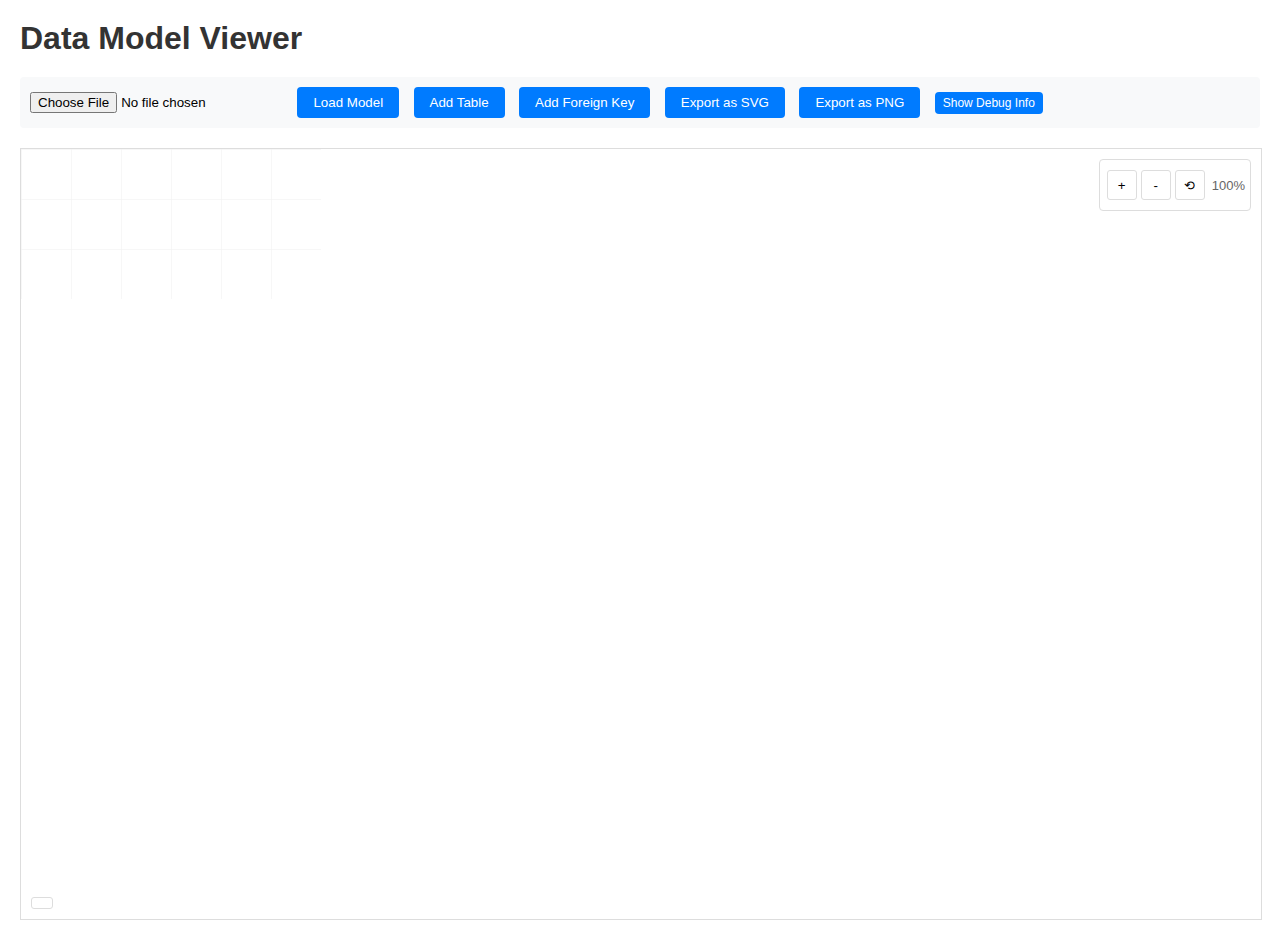
<file: index.html>
<!DOCTYPE html>
<html lang="en">
<head>
    <meta charset="UTF-8">
    <meta name="viewport" content="width=device-width, initial-scale=1.0">
    <title>Data Model Viewer</title>
    <link rel="stylesheet" href="css/styles.css">
</head>
<body>
    <div class="container">
        <h1>Data Model Viewer</h1>
        
        <div class="controls">
            <input type="file" id="file-input" accept=".nmodel">
            <button onclick="loadFile()">Load Model</button>
            <button onclick="showAddTableDialog()">Add Table</button>
            <button onclick="startAddForeignKey()">Add Foreign Key</button>
            <button onclick="exportSVG()">Export as SVG</button>
            <button onclick="exportPNG()">Export as PNG</button>
            <button id="show-debug" onclick="toggleDebug()">Show Debug Info</button>
        </div>
        
        <div id="diagram-container">
            <div class="zoom-controls">
                <button onclick="zoom(1.2)">+</button>
                <button onclick="zoom(0.8)">-</button>
                <button onclick="resetZoom()">⟲</button>
                <span id="zoom-level">100%</span>
            </div>
            <div class="page-info" id="page-info"></div>
            <svg id="diagram" xmlns="http://www.w3.org/2000/svg">
                <defs>
                    <marker id="arrowhead" markerWidth="10" markerHeight="10" 
                            refX="9" refY="3" orient="auto">
                        <polygon points="0 0, 10 3, 0 6" fill="#666" />
                    </marker>
                    <marker id="arrowhead-start" markerWidth="10" markerHeight="10" 
                            refX="1" refY="3" orient="auto">
                        <polygon points="10 0, 0 3, 10 6" fill="#666" />
                    </marker>
                    <pattern id="grid" width="50" height="50" patternUnits="userSpaceOnUse">
                        <path d="M 50 0 L 0 0 0 50" fill="none" stroke="#f0f0f0" stroke-width="1"/>
                    </pattern>
                </defs>
                <rect width="100%" height="100%" fill="url(#grid)" />
                <g id="zoom-group" transform="scale(1)">
                    <g id="relationships"></g>
                    <g id="tables"></g>
                </g>
            </svg>
        </div>
        
        <div id="debug-info" class="debug-info"></div>
        
        <div id="info-panel">
            <h3>Table Information</h3>
            <div id="info-content"></div>
        </div>
    </div>
    
    <!-- Add Table Modal -->
    <div id="addTableModal" class="modal">
        <div class="modal-content">
            <span class="close" onclick="closeAddTableDialog()">&times;</span>
            <h2>Add New Table</h2>
            
            <div class="form-group">
                <label for="tableName">Table Name:</label>
                <input type="text" id="tableName" placeholder="Enter table name (e.g., users)">
            </div>
            
            <div class="form-group">
                <label>Fields:</label>
                <div id="fieldsList" class="field-list">
                    <!-- Fields will be added here dynamically -->
                </div>
                <button class="add-field-btn" onclick="addFieldRow()">+ Add Field</button>
            </div>
            
            <div class="modal-buttons">
                <button class="btn-secondary" onclick="closeAddTableDialog()">Cancel</button>
                <button class="btn-primary" onclick="createTable()">Create Table</button>
            </div>
        </div>
    </div>
    
    <!-- Foreign Key Modal -->
    <div id="addForeignKeyModal" class="modal">
        <div class="modal-content">
            <span class="close" onclick="closeForeignKeyDialog(); cancelForeignKeyCreation();">&times;</span>
            <h2>Create Foreign Key</h2>
            
            <div class="form-group">
                <label>From:</label>
                <p id="fk-from-info" style="margin: 5px 0; font-weight: bold;"></p>
            </div>
            
            <div class="form-group">
                <label>To:</label>
                <p id="fk-to-info" style="margin: 5px 0; font-weight: bold;"></p>
            </div>
            
            <div class="form-group">
                <label for="fkName">Foreign Key Name:</label>
                <input type="text" id="fkName" placeholder="fk_table1_table2">
            </div>
            
            <div class="modal-buttons">
                <button class="btn-secondary" onclick="closeForeignKeyDialog(); cancelForeignKeyCreation();">Cancel</button>
                <button class="btn-primary" onclick="createForeignKey()">Create Foreign Key</button>
            </div>
        </div>
    </div>
    
    <!-- Foreign Key Status -->
    <div id="fk-status">Click on a field to start, then drag to another field</div>

    <!-- Load JavaScript files in order -->
    <script src="js/main.js"></script>
    <script src="js/utils.js"></script>
    <script src="js/data-model.js"></script>
    <script src="js/render-tables.js"></script>
    <script src="js/render-relationships.js"></script>
    <script src="js/interactions.js"></script>
    <script src="js/foreign-keys.js"></script>
    <script src="js/modals.js"></script>
    <script src="js/export.js"></script>
</body>
</html>
</file>
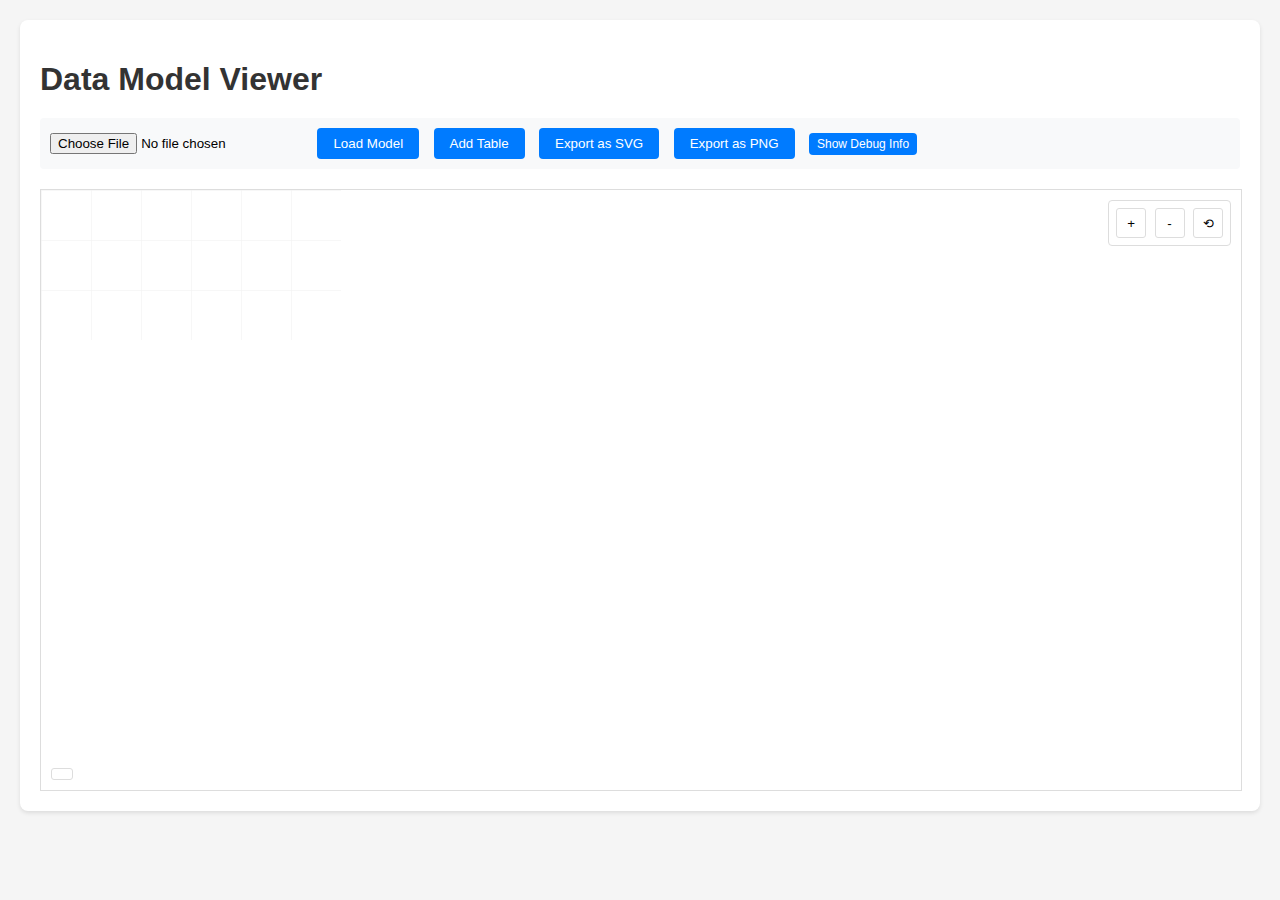
<file: nmodel_viewer.html>
<!DOCTYPE html>
<html lang="en">
<head>
    <meta charset="UTF-8">
    <meta name="viewport" content="width=device-width, initial-scale=1.0">
    <title>Data Model Viewer</title>
    <style>
        body {
            font-family: Arial, sans-serif;
            margin: 0;
            padding: 20px;
            background-color: #f5f5f5;
        }
        .container {
            max-width: 100%;
            margin: 0 auto;
            background: white;
            padding: 20px;
            border-radius: 8px;
            box-shadow: 0 2px 4px rgba(0,0,0,0.1);
        }
        h1 {
            color: #333;
            margin-bottom: 20px;
        }
        .controls {
            margin-bottom: 20px;
            padding: 10px;
            background: #f8f9fa;
            border-radius: 4px;
        }
        .controls button {
            margin-right: 10px;
            padding: 8px 16px;
            background: #007bff;
            color: white;
            border: none;
            border-radius: 4px;
            cursor: pointer;
        }
        .controls button:hover {
            background: #0056b3;
        }
        #file-input {
            margin-right: 10px;
        }
        #diagram-container {
            width: 100%;
            height: 600px;
            border: 1px solid #ddd;
            overflow: auto;
            position: relative;
            background: white;
        }
        svg {
            background: white;
        }
        .table-node {
            cursor: move;
            filter: drop-shadow(2px 2px 4px rgba(0,0,0,0.2));
        }
        .table-node:hover {
            filter: drop-shadow(3px 3px 6px rgba(0,0,0,0.3));
        }
        .resize-handle {
            fill: transparent;
            stroke: none;
            cursor: pointer;
        }
        .resize-handle:hover {
            fill: rgba(0, 123, 255, 0.1);
        }
        .resize-n { cursor: n-resize; }
        .resize-e { cursor: e-resize; }
        .resize-s { cursor: s-resize; }
        .resize-w { cursor: w-resize; }
        .resize-ne { cursor: ne-resize; }
        .resize-se { cursor: se-resize; }
        .resize-sw { cursor: sw-resize; }
        .resize-nw { cursor: nw-resize; }
        .table-header {
            font-weight: bold;
            font-size: 14px;
        }
        .table-field {
            font-size: 12px;
        }
        .relationship-line {
            fill: none;
            stroke: #666;
            stroke-width: 2;
            marker-end: url(#arrowhead);
        }
        .relationship-group:hover .relationship-line {
            stroke: #333;
            stroke-width: 3;
        }
        .relationship-label {
            font-size: 11px;
            fill: #666;
        }
        #info-panel {
            margin-top: 20px;
            padding: 15px;
            background: #f8f9fa;
            border-radius: 4px;
            display: none;
        }
        .zoom-controls {
            position: absolute;
            top: 10px;
            right: 10px;
            background: white;
            border: 1px solid #ddd;
            border-radius: 4px;
            padding: 5px;
            z-index: 10;
        }
        .zoom-controls button {
            width: 30px;
            height: 30px;
            margin: 2px;
            border: 1px solid #ddd;
            background: white;
            cursor: pointer;
            border-radius: 3px;
        }
        .zoom-controls button:hover {
            background: #f0f0f0;
        }
        .page-info {
            position: absolute;
            bottom: 10px;
            left: 10px;
            background: rgba(255,255,255,0.9);
            padding: 5px 10px;
            border: 1px solid #ddd;
            border-radius: 3px;
            font-size: 12px;
            color: #666;
        }
        .debug-info {
            margin-top: 10px;
            padding: 10px;
            background: #f0f0f0;
            border-radius: 4px;
            font-family: monospace;
            font-size: 12px;
            display: none;
        }
        #show-debug {
            font-size: 12px;
            padding: 4px 8px;
        }
        
        /* Modal styles */
        .modal {
            display: none;
            position: fixed;
            z-index: 1000;
            left: 0;
            top: 0;
            width: 100%;
            height: 100%;
            background-color: rgba(0,0,0,0.4);
        }
        .modal-content {
            background-color: #fefefe;
            margin: 5% auto;
            padding: 20px;
            border: 1px solid #888;
            width: 600px;
            max-width: 90%;
            border-radius: 8px;
            max-height: 80vh;
            overflow-y: auto;
        }
        .close {
            color: #aaa;
            float: right;
            font-size: 28px;
            font-weight: bold;
            cursor: pointer;
        }
        .close:hover,
        .close:focus {
            color: black;
        }
        .form-group {
            margin-bottom: 15px;
        }
        .form-group label {
            display: block;
            margin-bottom: 5px;
            font-weight: bold;
        }
        .form-group input,
        .form-group select {
            width: 100%;
            padding: 8px;
            border: 1px solid #ddd;
            border-radius: 4px;
            box-sizing: border-box;
        }
        .field-list {
            border: 1px solid #ddd;
            border-radius: 4px;
            padding: 10px;
            margin-bottom: 10px;
            max-height: 300px;
            overflow-y: auto;
        }
        .field-item {
            display: flex;
            gap: 10px;
            margin-bottom: 10px;
            padding: 10px;
            background: #f8f9fa;
            border-radius: 4px;
            align-items: center;
        }
        .field-item input,
        .field-item select {
            flex: 1;
            padding: 5px;
            border: 1px solid #ddd;
            border-radius: 3px;
        }
        .field-item button {
            padding: 5px 10px;
            background: #dc3545;
            color: white;
            border: none;
            border-radius: 3px;
            cursor: pointer;
        }
        .field-item button:hover {
            background: #c82333;
        }
        .add-field-btn {
            width: 100%;
            padding: 10px;
            background: #28a745;
            color: white;
            border: none;
            border-radius: 4px;
            cursor: pointer;
            margin-bottom: 15px;
        }
        .add-field-btn:hover {
            background: #218838;
        }
        .modal-buttons {
            display: flex;
            gap: 10px;
            justify-content: flex-end;
            margin-top: 20px;
        }
        .modal-buttons button {
            padding: 10px 20px;
            border: none;
            border-radius: 4px;
            cursor: pointer;
        }
        .modal-buttons .btn-primary {
            background: #007bff;
            color: white;
        }
        .modal-buttons .btn-primary:hover {
            background: #0056b3;
        }
        .modal-buttons .btn-secondary {
            background: #6c757d;
            color: white;
        }
        .modal-buttons .btn-secondary:hover {
            background: #545b62;
        }
    </style>
</head>
<body>
    <div class="container">
        <h1>Data Model Viewer</h1>
        
        <div class="controls">
            <input type="file" id="file-input" accept=".nmodel">
            <button onclick="loadFile()">Load Model</button>
            <button onclick="showAddTableDialog()">Add Table</button>
            <button onclick="exportSVG()">Export as SVG</button>
            <button onclick="exportPNG()">Export as PNG</button>
            <button id="show-debug" onclick="toggleDebug()">Show Debug Info</button>
        </div>
        
        <div id="diagram-container">
            <div class="zoom-controls">
                <button onclick="zoom(1.2)">+</button>
                <button onclick="zoom(0.8)">-</button>
                <button onclick="resetZoom()">⟲</button>
            </div>
            <div class="page-info" id="page-info"></div>
            <svg id="diagram" xmlns="http://www.w3.org/2000/svg">
                <defs>
                    <marker id="arrowhead" markerWidth="10" markerHeight="10" 
                            refX="9" refY="3" orient="auto">
                        <polygon points="0 0, 10 3, 0 6" fill="#666" />
                    </marker>
                    <marker id="arrowhead-start" markerWidth="10" markerHeight="10" 
                            refX="1" refY="3" orient="auto">
                        <polygon points="10 0, 0 3, 10 6" fill="#666" />
                    </marker>
                    <pattern id="grid" width="50" height="50" patternUnits="userSpaceOnUse">
                        <path d="M 50 0 L 0 0 0 50" fill="none" stroke="#f0f0f0" stroke-width="1"/>
                    </pattern>
                </defs>
                <rect width="100%" height="100%" fill="url(#grid)" />
                <g id="zoom-group" transform="scale(1)">
                    <g id="relationships"></g>
                    <g id="tables"></g>
                </g>
            </svg>
        </div>
        
        <div id="debug-info" class="debug-info"></div>
        
        <div id="info-panel">
            <h3>Table Information</h3>
            <div id="info-content"></div>
        </div>
    </div>
    
    <!-- Add Table Modal -->
    <div id="addTableModal" class="modal">
        <div class="modal-content">
            <span class="close" onclick="closeAddTableDialog()">&times;</span>
            <h2>Add New Table</h2>
            
            <div class="form-group">
                <label for="tableName">Table Name:</label>
                <input type="text" id="tableName" placeholder="Enter table name (e.g., users)">
            </div>
            
            <div class="form-group">
                <label>Fields:</label>
                <div id="fieldsList" class="field-list">
                    <!-- Fields will be added here dynamically -->
                </div>
                <button class="add-field-btn" onclick="addFieldRow()">+ Add Field</button>
            </div>
            
            <div class="modal-buttons">
                <button class="btn-secondary" onclick="closeAddTableDialog()">Cancel</button>
                <button class="btn-primary" onclick="createTable()">Create Table</button>
            </div>
        </div>
    </div>

    <script>
        let modelData = null;
        let currentZoom = 1;
        let draggedElement = null;
        let dragOffset = { x: 0, y: 0 };
        let resizingElement = null;
        let resizeHandle = null;
        let resizeStartPos = { x: 0, y: 0 };
        let resizeStartSize = { width: 0, height: 0 };
        let diagramInfo = {};
        let tablesMap = {}; // Map of table UUID to table schema
        let displayObjectsMap = {}; // Map of display UUID to display info
        let layoutInfo = {}; // Map of UUID to layout position info
        let relationshipsMap = {}; // Map of relationship UUID to relationship data
        let tableRelationships = {}; // Map of table UUID to connected relationship UUIDs

        function loadFile() {
            const fileInput = document.getElementById('file-input');
            const file = fileInput.files[0];
            
            if (!file) {
                alert('Please select a file');
                return;
            }
            
            const reader = new FileReader();
            reader.onload = function(e) {
                try {
                    modelData = JSON.parse(e.target.result);
                    parseAndRenderDiagram();
                } catch (error) {
                    alert('Error parsing file: ' + error.message);
                    console.error(error);
                }
            };
            reader.readAsText(file);
        }

        function parseAndRenderDiagram() {
            if (!modelData || !modelData.ObjectJsons) return;
            
            // Clear previous data
            tablesMap = {};
            displayObjectsMap = {};
            diagramInfo = {};
            layoutInfo = {};
            relationshipsMap = {};
            tableRelationships = {};
            
            // Find the MVDiagram object
            let mvDiagramUUID = null;
            let mvDiagramData = null;
            
            for (const [uuid, objects] of Object.entries(modelData.ObjectJsons)) {
                if (Array.isArray(objects)) {
                    const metaObj = objects.find(obj => obj._META_ && obj.ObjectTypeID === 'MVDiagram');
                    if (metaObj) {
                        mvDiagramUUID = uuid;
                        mvDiagramData = objects;
                        break;
                    }
                }
            }
            
            if (!mvDiagramUUID) {
                alert('No MVDiagram found in the file');
                return;
            }
            
            // Extract diagram info (pages, layout, etc.)
            for (const obj of mvDiagramData) {
                if (obj.PaperSize) {
                    diagramInfo.paperSize = obj.PaperSize;
                }
                if (obj.PagesSize) {
                    diagramInfo.pagesSize = obj.PagesSize;
                }
            }
            
            // Get list of child objects to display
            const childObjectUUIDs = mvDiagramData.find(obj => obj._META_)?.ChildObjectUUIDs || [];
            console.log('MVDiagram UUID:', mvDiagramUUID);
            console.log('Child UUIDs count:', childObjectUUIDs.length);
            
            // Parse all objects first to build our maps
            for (const [uuid, objects] of Object.entries(modelData.ObjectJsons)) {
                if (Array.isArray(objects)) {
                    const metaObj = objects.find(obj => obj._META_);
                    if (!metaObj) continue;
                    
                    // Check if it's a table schema
                    if (metaObj.ObjectTypeID === 'TableNormal_PGSQL') {
                        const tableData = objects.find(obj => obj.TableCommon);
                        if (tableData) {
                            tablesMap[uuid] = {
                                name: metaObj.ObjectName,
                                fields: tableData.TableCommon.Fields || [],
                                foreignKeys: tableData.TableCommon.ForeignKeys || []
                            };
                        }
                    }
                    
                    // Check if it's a display object for a table
                    if (metaObj.ObjectTypeID === 'MVDiagramModelObject_Table') {
                        const refObj = objects.find(obj => obj.RefUUID);
                        if (refObj) {
                            displayObjectsMap[uuid] = {
                                name: metaObj.ObjectName,
                                refUUID: refObj.RefUUID,
                                uuid: uuid
                            };
                            console.log(`Found display object: ${metaObj.ObjectName} (${uuid}) -> ${refObj.RefUUID}`);
                        }
                    }
                }
            }
            
            // Extract layout information from MVDiagram
            
            // Debug: Let's see what's actually in mvDiagramData
            console.log('mvDiagramData structure:', mvDiagramData);
            
            // The layout info should be in one of the objects
            // Let's check each object more carefully
            for (let i = 0; i < mvDiagramData.length; i++) {
                const obj = mvDiagramData[i];
                if (obj && typeof obj === 'object') {
                    console.log(`mvDiagramData[${i}] keys:`, Object.keys(obj));
                    
                    // Check if this object has a property that's an array
                    for (const [key, value] of Object.entries(obj)) {
                        if (Array.isArray(value) && value.length > 0) {
                            console.log(`  Found array property '${key}' with ${value.length} items`);
                            // Check first item to see if it has layout properties
                            if (value[0] && typeof value[0] === 'object') {
                                console.log(`    First item keys:`, Object.keys(value[0]));
                                if (value[0].RefUUID && value[0].Rect) {
                                    console.log(`    This looks like layout data!`);
                                    // Extract layout info
                                    value.forEach(item => {
                                        if (item.RefUUID && item.Rect) {
                                            layoutInfo[item.RefUUID] = {
                                                name: item.Name,
                                                rect: item.Rect
                                            };
                                        }
                                    });
                                    break;
                                }
                            }
                        }
                    }
                }
            }
            
            console.log('Layout info extracted:', Object.keys(layoutInfo).length, 'items');
            
            // Set up the SVG dimensions
            setupSVGDimensions();
            
            // Render the diagram
            renderDiagram(childObjectUUIDs, layoutInfo);
            
            // Update debug info
            updateDebugInfo();
        }

        function setupSVGDimensions() {
            const svg = document.getElementById('diagram');
            
            if (diagramInfo.paperSize && diagramInfo.pagesSize) {
                const totalWidth = diagramInfo.paperSize.Width * diagramInfo.pagesSize.Width;
                const totalHeight = diagramInfo.paperSize.Height * diagramInfo.pagesSize.Height;
                
                svg.setAttribute('width', totalWidth);
                svg.setAttribute('height', totalHeight);
                svg.setAttribute('viewBox', `0 0 ${totalWidth} ${totalHeight}`);
                
                // Update page info
                const pageInfo = document.getElementById('page-info');
                pageInfo.textContent = `Canvas: ${totalWidth} × ${totalHeight} (${diagramInfo.pagesSize.Width} × ${diagramInfo.pagesSize.Height} pages)`;
            } else {
                // Default size
                svg.setAttribute('width', '2000');
                svg.setAttribute('height', '2000');
                svg.setAttribute('viewBox', '0 0 2000 2000');
            }
        }

        function renderDiagram(childObjectUUIDs, layoutInfo) {
            const tablesGroup = document.getElementById('tables');
            const relationshipsGroup = document.getElementById('relationships');
            
            // Clear existing content
            tablesGroup.innerHTML = '';
            relationshipsGroup.innerHTML = '';
            
            console.log('Child Object UUIDs:', childObjectUUIDs.length);
            console.log('Layout Info:', Object.keys(layoutInfo).length);
            console.log('Display Objects Map:', displayObjectsMap);
            
            let tablesRendered = 0;
            
            // First render tables
            childObjectUUIDs.forEach(uuid => {
                const displayObj = displayObjectsMap[uuid];
                console.log(`Checking UUID ${uuid}:`, displayObj);
                
                if (displayObj && !displayObj.name.startsWith('fk_')) {
                    // This is a table display object
                    const tableSchema = tablesMap[displayObj.refUUID];
                    const layout = layoutInfo[uuid];
                    
                    console.log(`  Table Schema:`, tableSchema?.name);
                    console.log(`  Layout:`, layout);
                    
                    if (tableSchema && layout) {
                        renderTable(uuid, tableSchema, layout.rect);
                        tablesRendered++;
                    }
                }
            });
            
            console.log(`Total tables rendered: ${tablesRendered}`);
            
            // Then render foreign key relationships
            childObjectUUIDs.forEach(uuid => {
                const layout = layoutInfo[uuid];
                if (layout && layout.name && layout.name.startsWith('fk_')) {
                    // This is a foreign key relationship
                    // Find the actual relationship data
                    const relationData = findRelationshipData(uuid);
                    if (relationData) {
                        // Store relationship data
                        relationshipsMap[uuid] = {
                            uuid: uuid,
                            name: layout.name,
                            data: relationData,
                            layout: layout
                        };
                        
                        // Track which tables this relationship connects
                        if (relationData.connectInfos) {
                            relationData.connectInfos.forEach(conn => {
                                if (!tableRelationships[conn.RefUUID]) {
                                    tableRelationships[conn.RefUUID] = [];
                                }
                                tableRelationships[conn.RefUUID].push(uuid);
                            });
                        }
                        
                        renderRelationship(uuid, layout.name, relationData);
                    }
                }
            });
        }

        function renderTable(uuid, table, position) {
            const g = document.createElementNS('http://www.w3.org/2000/svg', 'g');
            g.setAttribute('class', 'table-node');
            g.setAttribute('data-uuid', uuid);
            g.setAttribute('transform', `translate(${position.X}, ${position.Y})`);
            
            // Table background
            const rect = document.createElementNS('http://www.w3.org/2000/svg', 'rect');
            rect.setAttribute('width', position.Width);
            rect.setAttribute('height', position.Height);
            rect.setAttribute('fill', '#ffffff');
            rect.setAttribute('stroke', '#3788d8');
            rect.setAttribute('stroke-width', '2');
            rect.setAttribute('rx', '4');
            g.appendChild(rect);
            
            // Table header
            const headerBg = document.createElementNS('http://www.w3.org/2000/svg', 'rect');
            headerBg.setAttribute('width', position.Width);
            headerBg.setAttribute('height', '30');
            headerBg.setAttribute('fill', '#3788d8');
            headerBg.setAttribute('rx', '4');
            g.appendChild(headerBg);
            
            // Fix header bottom corners
            const headerFix = document.createElementNS('http://www.w3.org/2000/svg', 'rect');
            headerFix.setAttribute('y', '20');
            headerFix.setAttribute('width', position.Width);
            headerFix.setAttribute('height', '10');
            headerFix.setAttribute('fill', '#3788d8');
            g.appendChild(headerFix);
            
            const headerText = document.createElementNS('http://www.w3.org/2000/svg', 'text');
            headerText.setAttribute('x', position.Width / 2);
            headerText.setAttribute('y', '20');
            headerText.setAttribute('text-anchor', 'middle');
            headerText.setAttribute('fill', 'white');
            headerText.setAttribute('class', 'table-header');
            headerText.textContent = table.name;
            g.appendChild(headerText);
            
            // Show first few fields
            let yPos = 45;
            // More accurate calculation: header takes ~35px, each field ~16px, leave 10px margin at bottom
            const availableHeight = position.Height - 35 - 10;
            const maxFieldsToShow = Math.floor(availableHeight / 16);
            const fieldsToShow = table.fields.slice(0, maxFieldsToShow);
            
            // Create a single clipPath for all fields
            const fieldsClipId = `fields-clip-${uuid}`;
            const defs = document.createElementNS('http://www.w3.org/2000/svg', 'defs');
            const clipPath = document.createElementNS('http://www.w3.org/2000/svg', 'clipPath');
            clipPath.setAttribute('id', fieldsClipId);
            const clipRect = document.createElementNS('http://www.w3.org/2000/svg', 'rect');
            clipRect.setAttribute('x', '8');
            clipRect.setAttribute('y', '0');
            clipRect.setAttribute('width', position.Width - 16);
            clipRect.setAttribute('height', position.Height);
            clipPath.appendChild(clipRect);
            defs.appendChild(clipPath);
            g.appendChild(defs);
            
            // Create a group for all fields with clipping
            const fieldsGroup = document.createElementNS('http://www.w3.org/2000/svg', 'g');
            fieldsGroup.setAttribute('clip-path', `url(#${fieldsClipId})`);
            
            fieldsToShow.forEach((field, index) => {
                const fieldText = document.createElementNS('http://www.w3.org/2000/svg', 'text');
                fieldText.setAttribute('x', '10');
                fieldText.setAttribute('y', yPos);
                fieldText.setAttribute('class', 'table-field');
                
                // For very long field names/types, we still need some truncation
                const fieldDisplay = `${field.Name}: ${field.Type}`;
                const maxChars = Math.floor((position.Width - 20) / 6);
                
                if (fieldDisplay.length > maxChars) {
                    fieldText.textContent = fieldDisplay.substring(0, maxChars - 3) + '...';
                } else {
                    fieldText.textContent = fieldDisplay;
                }
                
                fieldsGroup.appendChild(fieldText);
                yPos += 16;
            });
            
            g.appendChild(fieldsGroup);
            
            if (table.fields.length > maxFieldsToShow) {
                const moreText = document.createElementNS('http://www.w3.org/2000/svg', 'text');
                moreText.setAttribute('x', '10');
                moreText.setAttribute('y', yPos);
                moreText.setAttribute('class', 'table-field');
                moreText.setAttribute('fill', '#666');
                moreText.setAttribute('font-style', 'italic');
                const remaining = table.fields.length - maxFieldsToShow;
                moreText.textContent = `... ${remaining} more field${remaining !== 1 ? 's' : ''}`;
                g.appendChild(moreText);
            }
            
            // Add resize handles
            const handleSize = 8;
            const handles = [
                { class: 'resize-n', x: position.Width/2 - handleSize/2, y: -handleSize/2, width: handleSize, height: handleSize },
                { class: 'resize-ne', x: position.Width - handleSize/2, y: -handleSize/2, width: handleSize, height: handleSize },
                { class: 'resize-e', x: position.Width - handleSize/2, y: position.Height/2 - handleSize/2, width: handleSize, height: handleSize },
                { class: 'resize-se', x: position.Width - handleSize/2, y: position.Height - handleSize/2, width: handleSize, height: handleSize },
                { class: 'resize-s', x: position.Width/2 - handleSize/2, y: position.Height - handleSize/2, width: handleSize, height: handleSize },
                { class: 'resize-sw', x: -handleSize/2, y: position.Height - handleSize/2, width: handleSize, height: handleSize },
                { class: 'resize-w', x: -handleSize/2, y: position.Height/2 - handleSize/2, width: handleSize, height: handleSize },
                { class: 'resize-nw', x: -handleSize/2, y: -handleSize/2, width: handleSize, height: handleSize }
            ];
            
            handles.forEach(handle => {
                const rect = document.createElementNS('http://www.w3.org/2000/svg', 'rect');
                rect.setAttribute('class', `resize-handle ${handle.class}`);
                rect.setAttribute('x', handle.x);
                rect.setAttribute('y', handle.y);
                rect.setAttribute('width', handle.width);
                rect.setAttribute('height', handle.height);
                rect.setAttribute('data-resize-type', handle.class.replace('resize-', ''));
                rect.addEventListener('mousedown', (e) => startResize(e, uuid));
                g.appendChild(rect);
            });
            
            // Add event handlers
            g.addEventListener('mousedown', (e) => {
                // Only start drag if not clicking on a resize handle
                if (!e.target.classList.contains('resize-handle')) {
                    startDrag(e);
                }
            });
            g.addEventListener('click', (e) => {
                // Only show info if not clicking on a resize handle
                if (!e.target.classList.contains('resize-handle')) {
                    showTableInfo(uuid, table);
                }
            });
            
            document.getElementById('tables').appendChild(g);
        }
        
        function findRelationshipData(uuid) {
            // Look for the relationship object in the model data
            const objects = modelData.ObjectJsons[uuid];
            if (!objects) return null;
            
            // Find the object with LineCommon (contains vertices)
            for (const obj of objects) {
                if (obj.LineCommon && obj.LineCommon.Vertices) {
                    return {
                        vertices: obj.LineCommon.Vertices,
                        connectInfos: obj.LineCommon.ConnectInfos || [],
                        relationCommon: obj.RelationCommon || {},
                        connectorCommon: obj.ConnectorCommon || {},
                        arrowCommon: obj.ArrowCommon || {}
                    };
                }
            }
            return null;
        }
        
        function generateElbowPath(vertices, offsetX, offsetY, startAxis) {
            if (vertices.length < 2) return '';
            
            // Convert control points to absolute positions
            const points = vertices.map(v => ({
                x: offsetX + v.X,
                y: offsetY + v.Y
            }));
            
            // Start with the first point
            let path = `M ${points[0].x} ${points[0].y}`;
            
            // For elbow connectors, we need to create horizontal/vertical segments
            // that pass through each control point
            let isHorizontal = startAxis === 'Horizontal';
            
            for (let i = 1; i < points.length; i++) {
                const prev = points[i - 1];
                const curr = points[i];
                
                if (isHorizontal) {
                    // Move horizontally to the x coordinate of the current point
                    path += ` L ${curr.x} ${prev.y}`;
                    // Then move vertically to reach the current point
                    if (prev.y !== curr.y) {
                        path += ` L ${curr.x} ${curr.y}`;
                    }
                } else {
                    // Move vertically to the y coordinate of the current point
                    path += ` L ${prev.x} ${curr.y}`;
                    // Then move horizontally to reach the current point
                    if (prev.x !== curr.x) {
                        path += ` L ${curr.x} ${curr.y}`;
                    }
                }
                
                // Toggle direction for next segment
                isHorizontal = !isHorizontal;
            }
            
            return path;
        }
        
        function renderRelationship(uuid, name, relData) {
            if (!relData.vertices || relData.vertices.length < 2) return;
            
            // Get the layout info for this relationship
            const layout = layoutInfo[uuid];
            if (!layout || !layout.rect) {
                console.warn(`No layout found for relationship ${name}`);
                return;
            }
            
            const g = document.createElementNS('http://www.w3.org/2000/svg', 'g');
            g.setAttribute('class', 'relationship-group');
            g.setAttribute('data-uuid', uuid);
            g.setAttribute('data-name', name);
            
            // The vertices are relative to the relationship's bounding box
            const offsetX = layout.rect.X;
            const offsetY = layout.rect.Y;
            
            // Create the path based on connector type
            const path = document.createElementNS('http://www.w3.org/2000/svg', 'path');
            let d = '';
            
            if (relData.connectorCommon && relData.connectorCommon.Type === 'Elbow') {
                // Generate elbow connector path
                d = generateElbowPath(relData.vertices, offsetX, offsetY, 
                                    relData.connectorCommon.StartAxis || 'Horizontal');
            } else {
                // Default to straight lines through vertices
                d = `M ${offsetX + relData.vertices[0].X} ${offsetY + relData.vertices[0].Y}`;
                for (let i = 1; i < relData.vertices.length; i++) {
                    d += ` L ${offsetX + relData.vertices[i].X} ${offsetY + relData.vertices[i].Y}`;
                }
            }
            
            path.setAttribute('d', d);
            path.setAttribute('class', 'relationship-line');
            path.setAttribute('data-uuid', uuid);
            
            // Add arrow markers based on ArrowCommon
            if (relData.arrowCommon) {
                if (relData.arrowCommon.BeginStyle && relData.arrowCommon.BeginStyle !== 'None') {
                    path.setAttribute('marker-start', 'url(#arrowhead-start)');
                }
                if (relData.arrowCommon.EndStyle && relData.arrowCommon.EndStyle !== 'None') {
                    path.setAttribute('marker-end', 'url(#arrowhead)');
                }
            }
            
            // Make the line clickable with a wider invisible stroke
            const clickPath = document.createElementNS('http://www.w3.org/2000/svg', 'path');
            clickPath.setAttribute('d', d);
            clickPath.setAttribute('stroke', 'transparent');
            clickPath.setAttribute('stroke-width', '10');
            clickPath.setAttribute('fill', 'none');
            clickPath.style.cursor = 'pointer';
            
            // Add click handler
            clickPath.addEventListener('click', () => showRelationshipInfo(uuid, name, relData));
            
            g.appendChild(clickPath);
            g.appendChild(path);
            
            // Debug: show bounding box
            if (window.debugMode) {
                const debugRect = document.createElementNS('http://www.w3.org/2000/svg', 'rect');
                debugRect.setAttribute('x', offsetX);
                debugRect.setAttribute('y', offsetY);
                debugRect.setAttribute('width', layout.rect.Width);
                debugRect.setAttribute('height', layout.rect.Height);
                debugRect.setAttribute('fill', 'none');
                debugRect.setAttribute('stroke', 'red');
                debugRect.setAttribute('stroke-width', '1');
                debugRect.setAttribute('stroke-dasharray', '5,5');
                g.appendChild(debugRect);
            }
            
            document.getElementById('relationships').appendChild(g);
        }
        
        function showRelationshipInfo(uuid, name, relData) {
            const infoPanel = document.getElementById('info-panel');
            const infoContent = document.getElementById('info-content');
            
            let html = `<h4>Relationship: ${name}</h4>`;
            html += `<p><strong>UUID:</strong> ${uuid}</p>`;
            
            if (relData.connectInfos && relData.connectInfos.length > 0) {
                html += '<p><strong>Connections:</strong></p>';
                html += '<ul>';
                relData.connectInfos.forEach((conn, idx) => {
                    const tableObj = displayObjectsMap[conn.RefUUID];
                    const tableName = tableObj ? tableObj.name : 'Unknown';
                    html += `<li>Connection ${idx + 1}: ${tableName} (UUID: ${conn.RefUUID}, Index: ${conn.Index})</li>`;
                });
                html += '</ul>';
            }
            
            if (relData.connectorCommon) {
                html += `<p><strong>Connector Type:</strong> ${relData.connectorCommon.Type || 'Unknown'}</p>`;
                html += `<p><strong>Start Axis:</strong> ${relData.connectorCommon.StartAxis || 'Unknown'}</p>`;
            }
            
            if (relData.arrowCommon) {
                html += `<p><strong>Arrow Style:</strong> Begin: ${relData.arrowCommon.BeginStyle || 'None'}, End: ${relData.arrowCommon.EndStyle || 'None'}</p>`;
            }
            
            infoContent.innerHTML = html;
            infoPanel.style.display = 'block';
        }

        function showTableInfo(uuid, table) {
            const infoPanel = document.getElementById('info-panel');
            const infoContent = document.getElementById('info-content');
            
            let html = `<h4>${table.name}</h4>`;
            html += `<p><strong>Total fields:</strong> ${table.fields.length}</p>`;
            
            if (table.fields && table.fields.length > 0) {
                html += '<table style="width: 100%; border-collapse: collapse; margin-top: 10px;">';
                html += '<tr>';
                html += '<th style="border: 1px solid #ddd; padding: 8px; background: #f8f9fa;">Field</th>';
                html += '<th style="border: 1px solid #ddd; padding: 8px; background: #f8f9fa;">Type</th>';
                html += '<th style="border: 1px solid #ddd; padding: 8px; background: #f8f9fa;">Nullable</th>';
                html += '<th style="border: 1px solid #ddd; padding: 8px; background: #f8f9fa;">Comment</th>';
                html += '</tr>';
                
                table.fields.forEach(field => {
                    html += `<tr>`;
                    html += `<td style="border: 1px solid #ddd; padding: 8px;">${field.Name}</td>`;
                    html += `<td style="border: 1px solid #ddd; padding: 8px;">${field.Type}${field.Length > 0 ? `(${field.Length})` : ''}</td>`;
                    html += `<td style="border: 1px solid #ddd; padding: 8px;">${field.IsNullable ? 'Yes' : 'No'}</td>`;
                    html += `<td style="border: 1px solid #ddd; padding: 8px;">${field.Comment || ''}</td>`;
                    html += `</tr>`;
                });
                
                html += '</table>';
            } else {
                html += '<p>No field information available for this table.</p>';
            }
            
            infoContent.innerHTML = html;
            infoPanel.style.display = 'block';
        }

        function updateDebugInfo() {
            const debugDiv = document.getElementById('debug-info');
            let html = '<strong>Debug Information:</strong><br>';
            html += `Total Objects: ${Object.keys(modelData.ObjectJsons).length}<br>`;
            html += `Tables Found: ${Object.keys(tablesMap).length}<br>`;
            html += `Display Objects: ${Object.keys(displayObjectsMap).length}<br>`;
            
            if (diagramInfo.paperSize && diagramInfo.pagesSize) {
                html += `<br><strong>Canvas Info:</strong><br>`;
                html += `Paper Size: ${diagramInfo.paperSize.Width} × ${diagramInfo.paperSize.Height}<br>`;
                html += `Pages: ${diagramInfo.pagesSize.Width} × ${diagramInfo.pagesSize.Height}<br>`;
                html += `Total Size: ${diagramInfo.paperSize.Width * diagramInfo.pagesSize.Width} × ${diagramInfo.paperSize.Height * diagramInfo.pagesSize.Height}<br>`;
            }
            
            debugDiv.innerHTML = html;
        }

        function toggleDebug() {
            const debugDiv = document.getElementById('debug-info');
            const button = document.getElementById('show-debug');
            if (debugDiv.style.display === 'none' || !debugDiv.style.display) {
                debugDiv.style.display = 'block';
                button.textContent = 'Hide Debug Info';
            } else {
                debugDiv.style.display = 'none';
                button.textContent = 'Show Debug Info';
            }
        }

        function zoom(factor) {
            currentZoom *= factor;
            currentZoom = Math.max(0.1, Math.min(5, currentZoom)); // Limit zoom range
            const zoomGroup = document.getElementById('zoom-group');
            zoomGroup.setAttribute('transform', `scale(${currentZoom})`);
        }

        function resetZoom() {
            currentZoom = 1;
            const zoomGroup = document.getElementById('zoom-group');
            zoomGroup.setAttribute('transform', 'scale(1)');
        }

        function startDrag(e) {
            if (e.target.tagName === 'text') return; // Don't drag when clicking text
            
            // Find the table group element
            let tableGroup = e.target;
            while (tableGroup && !tableGroup.classList.contains('table-node')) {
                tableGroup = tableGroup.parentElement;
            }
            if (!tableGroup) return;
            
            draggedElement = tableGroup;
            const transform = draggedElement.getAttribute('transform');
            const match = transform.match(/translate\(([^,]+),\s*([^)]+)\)/);
            if (!match) return;
            
            const x = parseFloat(match[1]);
            const y = parseFloat(match[2]);
            
            const svg = document.getElementById('diagram');
            const pt = svg.createSVGPoint();
            pt.x = e.clientX;
            pt.y = e.clientY;
            const svgP = pt.matrixTransform(svg.getScreenCTM().inverse());
            
            dragOffset.x = (svgP.x / currentZoom) - x;
            dragOffset.y = (svgP.y / currentZoom) - y;
            
            document.addEventListener('mousemove', drag);
            document.addEventListener('mouseup', endDrag);
            e.preventDefault();
            e.stopPropagation();
        }

        function drag(e) {
            if (!draggedElement) return;
            
            const svg = document.getElementById('diagram');
            const pt = svg.createSVGPoint();
            pt.x = e.clientX;
            pt.y = e.clientY;
            const svgP = pt.matrixTransform(svg.getScreenCTM().inverse());
            
            const x = (svgP.x / currentZoom) - dragOffset.x;
            const y = (svgP.y / currentZoom) - dragOffset.y;
            
            draggedElement.setAttribute('transform', `translate(${x}, ${y})`);
            
            // Update connected relationships
            const tableUUID = draggedElement.getAttribute('data-uuid');
            updateConnectedRelationships(tableUUID, x, y);
        }

        function updateConnectedRelationships(tableUUID, x, y) {
            // Get all relationships connected to this table
            const connectedRelationships = tableRelationships[tableUUID] || [];
            
            connectedRelationships.forEach(relUUID => {
                const relData = relationshipsMap[relUUID];
                if (!relData) return;
                
                // Find the relationship SVG element
                const relGroup = document.querySelector(`g[data-uuid="${relUUID}"]`);
                if (!relGroup) return;
                
                // Get the path elements
                const path = relGroup.querySelector('path.relationship-line');
                const clickPath = relGroup.querySelector('path[stroke="transparent"]');
                if (!path) return;
                
                // Recalculate the path based on current table positions
                const newPath = recalculateRelationshipPath(relUUID, relData);
                if (newPath) {
                    path.setAttribute('d', newPath);
                    if (clickPath) {
                        clickPath.setAttribute('d', newPath);
                    }
                }
            });
        }
        
        function recalculateRelationshipPath(relUUID, relData) {
            if (!relData.data.vertices || relData.data.vertices.length < 2) return null;
            
            // Get the connected tables' information
            const connectInfos = relData.data.connectInfos || [];
            if (connectInfos.length < 2) return null;
            
            const table1UUID = connectInfos[0].RefUUID;
            const table2UUID = connectInfos[1].RefUUID;
            
            const table1Element = document.querySelector(`g[data-uuid="${table1UUID}"]`);
            const table2Element = document.querySelector(`g[data-uuid="${table2UUID}"]`);
            
            if (!table1Element || !table2Element) return null;
            
            // Extract current positions from transform
            const getPosition = (element) => {
                const transform = element.getAttribute('transform');
                const match = transform.match(/translate\(([^,]+),\s*([^)]+)\)/);
                if (!match) return { x: 0, y: 0 };
                return {
                    x: parseFloat(match[1]),
                    y: parseFloat(match[2])
                };
            };
            
            const pos1 = getPosition(table1Element);
            const pos2 = getPosition(table2Element);
            
            // Get table dimensions from the layout info
            const layout1 = layoutInfo[table1UUID];
            const layout2 = layoutInfo[table2UUID];
            
            if (!layout1 || !layout2) return null;
            
            // Calculate table centers
            const center1 = {
                x: pos1.x + layout1.rect.Width / 2,
                y: pos1.y + layout1.rect.Height / 2
            };
            const center2 = {
                x: pos2.x + layout2.rect.Width / 2,
                y: pos2.y + layout2.rect.Height / 2
            };
            
            // Determine the best sides to connect based on relative positions
            const dx = center2.x - center1.x;
            const dy = center2.y - center1.y;
            
            let index1, index2;
            
            // Choose connection sides based on which direction has the greater distance
            if (Math.abs(dx) > Math.abs(dy)) {
                // Horizontal relationship is dominant
                if (dx > 0) {
                    // Table 1 is to the left of Table 2
                    index1 = 2; // Right side of table 1
                    index2 = 0; // Left side of table 2
                } else {
                    // Table 1 is to the right of Table 2
                    index1 = 0; // Left side of table 1
                    index2 = 2; // Right side of table 2
                }
            } else {
                // Vertical relationship is dominant
                if (dy > 0) {
                    // Table 1 is above Table 2
                    index1 = 3; // Bottom of table 1
                    index2 = 1; // Top of table 2
                } else {
                    // Table 1 is below Table 2
                    index1 = 1; // Top of table 1
                    index2 = 3; // Bottom of table 2
                }
            }
            
            // Calculate connection points based on indices
            // Index meanings: 0=left, 1=top, 2=right, 3=bottom
            const getConnectionPoint = (pos, layout, index) => {
                const rect = layout.rect;
                const centerX = pos.x + rect.Width / 2;
                const centerY = pos.y + rect.Height / 2;
                
                switch(index) {
                    case 0: // Left
                        return { x: pos.x, y: centerY };
                    case 1: // Top
                        return { x: centerX, y: pos.y };
                    case 2: // Right
                        return { x: pos.x + rect.Width, y: centerY };
                    case 3: // Bottom
                        return { x: centerX, y: pos.y + rect.Height };
                    default: // Center as fallback
                        return { x: centerX, y: centerY };
                }
            };
            
            const point1 = getConnectionPoint(pos1, layout1, index1);
            const point2 = getConnectionPoint(pos2, layout2, index2);
            
            // For elbow connectors, create a simple path between the connection points
            let d = '';
            
            if (relData.data.connectorCommon && relData.data.connectorCommon.Type === 'Elbow') {
                // Create elbow path based on the connection sides
                d = `M ${point1.x} ${point1.y}`;
                
                // Determine path based on which sides are connected
                if ((index1 === 0 || index1 === 2) && (index2 === 0 || index2 === 2)) {
                    // Both connections are on left/right sides (horizontal)
                    const midX = (point1.x + point2.x) / 2;
                    d += ` L ${midX} ${point1.y}`;
                    d += ` L ${midX} ${point2.y}`;
                    d += ` L ${point2.x} ${point2.y}`;
                } else if ((index1 === 1 || index1 === 3) && (index2 === 1 || index2 === 3)) {
                    // Both connections are on top/bottom sides (vertical)
                    const midY = (point1.y + point2.y) / 2;
                    d += ` L ${point1.x} ${midY}`;
                    d += ` L ${point2.x} ${midY}`;
                    d += ` L ${point2.x} ${point2.y}`;
                } else if (index1 === 0 || index1 === 2) {
                    // First connection is horizontal, second is vertical
                    const extendDist = 30; // Distance to extend before turning
                    const extendX = index1 === 2 ? point1.x + extendDist : point1.x - extendDist;
                    d += ` L ${extendX} ${point1.y}`;
                    d += ` L ${extendX} ${point2.y}`;
                    d += ` L ${point2.x} ${point2.y}`;
                } else {
                    // First connection is vertical, second is horizontal
                    const extendDist = 30; // Distance to extend before turning
                    const extendY = index1 === 3 ? point1.y + extendDist : point1.y - extendDist;
                    d += ` L ${point1.x} ${extendY}`;
                    d += ` L ${point2.x} ${extendY}`;
                    d += ` L ${point2.x} ${point2.y}`;
                }
            } else {
                // Simple straight line
                d = `M ${point1.x} ${point1.y} L ${point2.x} ${point2.y}`;
            }
            
            return d;
        }

        function endDrag() {
            draggedElement = null;
            document.removeEventListener('mousemove', drag);
            document.removeEventListener('mouseup', endDrag);
        }
        
        function startResize(e, uuid) {
            e.stopPropagation();
            e.preventDefault();
            
            resizingElement = e.currentTarget.parentElement;
            resizeHandle = e.currentTarget.getAttribute('data-resize-type');
            
            const svg = document.getElementById('diagram');
            const pt = svg.createSVGPoint();
            pt.x = e.clientX;
            pt.y = e.clientY;
            const svgP = pt.matrixTransform(svg.getScreenCTM().inverse());
            
            resizeStartPos.x = svgP.x / currentZoom;
            resizeStartPos.y = svgP.y / currentZoom;
            
            // Get current size and position from layout info
            const layout = layoutInfo[uuid];
            if (layout && layout.rect) {
                resizeStartSize.width = layout.rect.Width;
                resizeStartSize.height = layout.rect.Height;
                resizeStartSize.x = layout.rect.X;
                resizeStartSize.y = layout.rect.Y;
            }
            
            document.addEventListener('mousemove', resize);
            document.addEventListener('mouseup', endResize);
        }
        
        function resize(e) {
            if (!resizingElement || !resizeHandle) return;
            
            const svg = document.getElementById('diagram');
            const pt = svg.createSVGPoint();
            pt.x = e.clientX;
            pt.y = e.clientY;
            const svgP = pt.matrixTransform(svg.getScreenCTM().inverse());
            
            const currentX = svgP.x / currentZoom;
            const currentY = svgP.y / currentZoom;
            
            const dx = currentX - resizeStartPos.x;
            const dy = currentY - resizeStartPos.y;
            
            const uuid = resizingElement.getAttribute('data-uuid');
            const layout = layoutInfo[uuid];
            if (!layout || !layout.rect) return;
            
            let newWidth = resizeStartSize.width;
            let newHeight = resizeStartSize.height;
            let newX = resizeStartSize.x;
            let newY = resizeStartSize.y;
            
            // Calculate new dimensions based on resize handle
            switch(resizeHandle) {
                case 'n':
                    newY = resizeStartSize.y + dy;
                    newHeight = resizeStartSize.height - dy;
                    break;
                case 'ne':
                    newY = resizeStartSize.y + dy;
                    newHeight = resizeStartSize.height - dy;
                    newWidth = resizeStartSize.width + dx;
                    break;
                case 'e':
                    newWidth = resizeStartSize.width + dx;
                    break;
                case 'se':
                    newWidth = resizeStartSize.width + dx;
                    newHeight = resizeStartSize.height + dy;
                    break;
                case 's':
                    newHeight = resizeStartSize.height + dy;
                    break;
                case 'sw':
                    newX = resizeStartSize.x + dx;
                    newWidth = resizeStartSize.width - dx;
                    newHeight = resizeStartSize.height + dy;
                    break;
                case 'w':
                    newX = resizeStartSize.x + dx;
                    newWidth = resizeStartSize.width - dx;
                    break;
                case 'nw':
                    newX = resizeStartSize.x + dx;
                    newY = resizeStartSize.y + dy;
                    newWidth = resizeStartSize.width - dx;
                    newHeight = resizeStartSize.height - dy;
                    break;
            }
            
            // Minimum size constraints
            newWidth = Math.max(100, newWidth);
            newHeight = Math.max(60, newHeight);
            
            // Update layout info temporarily
            layout.rect.Width = newWidth;
            layout.rect.Height = newHeight;
            layout.rect.X = newX;
            layout.rect.Y = newY;
            
            // Update visual elements only (don't re-render completely)
            const backgroundRect = resizingElement.querySelector('rect');
            if (backgroundRect) {
                backgroundRect.setAttribute('width', newWidth);
                backgroundRect.setAttribute('height', newHeight);
            }
            
            // Update header background
            const headerRect = resizingElement.querySelector('rect[fill="#333"]');
            if (headerRect) {
                headerRect.setAttribute('width', newWidth);
            }
            
            // Update position if needed
            if (newX !== resizeStartSize.x || newY !== resizeStartSize.y) {
                resizingElement.setAttribute('transform', `translate(${newX}, ${newY})`);
            }
            
            // Update clip path
            const clipRect = resizingElement.querySelector('clipPath rect');
            if (clipRect) {
                clipRect.setAttribute('width', newWidth - 16);
                clipRect.setAttribute('height', newHeight);
            }
        }
        
        function endResize() {
            if (resizingElement) {
                const uuid = resizingElement.getAttribute('data-uuid');
                const layout = layoutInfo[uuid];
                const tableSchema = tablesMap[displayObjectsMap[uuid].refUUID];
                
                if (tableSchema && layout) {
                    // Remove the old element
                    resizingElement.remove();
                    
                    // Re-render with final dimensions
                    renderTable(uuid, tableSchema, layout.rect);
                    
                    // Update connected relationships
                    updateConnectedRelationships(uuid);
                }
            }
            
            resizingElement = null;
            resizeHandle = null;
            document.removeEventListener('mousemove', resize);
            document.removeEventListener('mouseup', endResize);
        }

        function exportSVG() {
            const svg = document.getElementById('diagram');
            const svgData = new XMLSerializer().serializeToString(svg);
            const blob = new Blob([svgData], { type: 'image/svg+xml' });
            downloadFile(blob, 'diagram.svg');
        }

        function exportPNG() {
            const svg = document.getElementById('diagram');
            const svgData = new XMLSerializer().serializeToString(svg);
            
            const canvas = document.createElement('canvas');
            const ctx = canvas.getContext('2d');
            const img = new Image();
            
            img.onload = function() {
                canvas.width = svg.getAttribute('width');
                canvas.height = svg.getAttribute('height');
                ctx.fillStyle = 'white';
                ctx.fillRect(0, 0, canvas.width, canvas.height);
                ctx.drawImage(img, 0, 0);
                canvas.toBlob(blob => {
                    downloadFile(blob, 'diagram.png');
                });
            };
            
            img.src = 'data:image/svg+xml;base64,' + btoa(unescape(encodeURIComponent(svgData)));
        }

        function downloadFile(blob, filename) {
            const url = URL.createObjectURL(blob);
            const a = document.createElement('a');
            a.href = url;
            a.download = filename;
            document.body.appendChild(a);
            a.click();
            document.body.removeChild(a);
            URL.revokeObjectURL(url);
        }
        
        // Table creation functions
        function showAddTableDialog() {
            document.getElementById('addTableModal').style.display = 'block';
            document.getElementById('tableName').value = '';
            document.getElementById('fieldsList').innerHTML = '';
            // Add a default ID field
            addFieldRow('id', 'INTEGER', false, true);
        }
        
        function closeAddTableDialog() {
            document.getElementById('addTableModal').style.display = 'none';
        }
        
        // Close modal when clicking outside of it
        window.onclick = function(event) {
            const modal = document.getElementById('addTableModal');
            if (event.target === modal) {
                closeAddTableDialog();
            }
        }
        
        function addFieldRow(name = '', type = 'VARCHAR', nullable = true, isPrimary = false) {
            const fieldsList = document.getElementById('fieldsList');
            const fieldDiv = document.createElement('div');
            fieldDiv.className = 'field-item';
            
            fieldDiv.innerHTML = `
                <input type="text" placeholder="Field name" value="${name}" class="field-name">
                <select class="field-type">
                    <option value="INTEGER" ${type === 'INTEGER' ? 'selected' : ''}>INTEGER</option>
                    <option value="VARCHAR" ${type === 'VARCHAR' ? 'selected' : ''}>VARCHAR</option>
                    <option value="TEXT" ${type === 'TEXT' ? 'selected' : ''}>TEXT</option>
                    <option value="DECIMAL" ${type === 'DECIMAL' ? 'selected' : ''}>DECIMAL</option>
                    <option value="BOOLEAN" ${type === 'BOOLEAN' ? 'selected' : ''}>BOOLEAN</option>
                    <option value="DATE" ${type === 'DATE' ? 'selected' : ''}>DATE</option>
                    <option value="TIMESTAMP" ${type === 'TIMESTAMP' ? 'selected' : ''}>TIMESTAMP</option>
                    <option value="JSON" ${type === 'JSON' ? 'selected' : ''}>JSON</option>
                </select>
                <label style="display: flex; align-items: center; margin: 0;">
                    <input type="checkbox" ${!nullable ? 'checked' : ''} class="field-not-null" style="margin-right: 5px;">
                    NOT NULL
                </label>
                <label style="display: flex; align-items: center; margin: 0;">
                    <input type="checkbox" ${isPrimary ? 'checked' : ''} class="field-primary" style="margin-right: 5px;">
                    PRIMARY
                </label>
                <button onclick="this.parentElement.remove()">Remove</button>
            `;
            
            fieldsList.appendChild(fieldDiv);
        }
        
        function generateUUID() {
            // Generate a UUID v4
            return 'xxxxxxxx-xxxx-4xxx-yxxx-xxxxxxxxxxxx'.replace(/[xy]/g, function(c) {
                const r = Math.random() * 16 | 0;
                const v = c === 'x' ? r : (r & 0x3 | 0x8);
                return v.toString(16).toUpperCase();
            });
        }
        
        function createTable() {
            const tableName = document.getElementById('tableName').value.trim();
            if (!tableName) {
                alert('Please enter a table name');
                return;
            }
            
            // Collect fields
            const fieldItems = document.querySelectorAll('.field-item');
            const fields = [];
            
            fieldItems.forEach((item, index) => {
                const name = item.querySelector('.field-name').value.trim();
                const type = item.querySelector('.field-type').value;
                const notNull = item.querySelector('.field-not-null').checked;
                const isPrimary = item.querySelector('.field-primary').checked;
                
                if (name) {
                    fields.push({
                        uuid: generateUUID(),
                        name: name,
                        type: type,
                        nullable: !notNull,
                        isPrimary: isPrimary,
                        order: index
                    });
                }
            });
            
            if (fields.length === 0) {
                alert('Please add at least one field');
                return;
            }
            
            // Create the table
            const tableUUID = generateUUID();
            const displayUUID = generateUUID();
            
            // Add to model data structure
            if (!modelData) {
                // Initialize minimal model data structure if not loaded
                modelData = {
                    ObjectJsons: {},
                    MVDiagramData: {}
                };
            }
            
            // Create table schema object matching the expected format
            const tableSchema = {
                name: tableName,
                fields: fields.map(f => ({
                    Name: f.name,
                    Type: f.type,
                    IsNull: f.nullable ? "YES" : "NO",
                    IsPrimary: f.isPrimary,
                    OrderNum: f.order
                })),
                foreignKeys: []
            };
            
            // Add to tablesMap
            tablesMap[tableUUID] = tableSchema;
            
            // Find a good position for the new table
            let x = 50;
            let y = 50;
            
            // If there are existing tables, find the rightmost position
            if (Object.keys(layoutInfo).length > 0) {
                let maxX = 0;
                let maxY = 0;
                let rightmostY = 0;
                
                // Find the rightmost table
                for (const [uuid, layout] of Object.entries(layoutInfo)) {
                    if (layout.rect) {
                        const rightEdge = layout.rect.X + layout.rect.Width;
                        if (rightEdge > maxX) {
                            maxX = rightEdge;
                            rightmostY = layout.rect.Y;
                        }
                        maxY = Math.max(maxY, layout.rect.Y + layout.rect.Height);
                    }
                }
                
                // Place new table to the right of existing tables
                x = maxX + 50;
                y = rightmostY;
                
                // If it would be too far right, start a new row
                const svg = document.getElementById('diagram');
                const svgWidth = svg.clientWidth || 1200;
                if (x + 200 > svgWidth) {
                    x = 50;
                    y = maxY + 50;
                }
            }
            
            // Ensure the table is within the current viewport
            const container = document.getElementById('diagram-container');
            const scrollLeft = container.scrollLeft;
            const scrollTop = container.scrollTop;
            const viewWidth = container.clientWidth;
            const viewHeight = container.clientHeight;
            
            // Place it in the visible area if it would be outside
            if (x < scrollLeft || x > scrollLeft + viewWidth - 250) {
                x = scrollLeft + 50;
            }
            if (y < scrollTop || y > scrollTop + viewHeight - 200) {
                y = scrollTop + 50;
            }
            
            const displayObject = {
                uuid: displayUUID,
                name: tableName,
                refUUID: tableUUID  // This links the display object to the table schema
            };
            
            const layoutObject = {
                name: tableName,
                rect: {
                    X: x,
                    Y: y,
                    Width: 200,
                    Height: 100 + fields.length * 20
                }
            };
            
            // Add to display objects and layout info
            displayObjectsMap[displayUUID] = displayObject;
            layoutInfo[displayUUID] = layoutObject;
            
            // Render the new table
            renderTable(displayUUID, tableSchema, layoutObject.rect);
            
            // Close dialog
            closeAddTableDialog();
            
            // Scroll to the new table
            // Center the new table in the viewport
            const scrollX = Math.max(0, x - container.clientWidth / 2 + 100);
            const scrollY = Math.max(0, y - container.clientHeight / 2 + 75);
            container.scrollLeft = scrollX;
            container.scrollTop = scrollY;
            
            // Highlight the new table briefly
            const newTableElement = document.querySelector(`g[data-uuid="${displayUUID}"]`);
            if (newTableElement) {
                const rect = newTableElement.querySelector('rect');
                if (rect) {
                    const originalStroke = rect.getAttribute('stroke') || '#333';
                    const originalStrokeWidth = rect.getAttribute('stroke-width') || '1';
                    rect.setAttribute('stroke', '#007bff');
                    rect.setAttribute('stroke-width', '3');
                    
                    // Reset after 2 seconds
                    setTimeout(() => {
                        rect.setAttribute('stroke', originalStroke);
                        rect.setAttribute('stroke-width', originalStrokeWidth);
                    }, 2000);
                }
            }
        }
    </script>
</body>
</html>
</file>
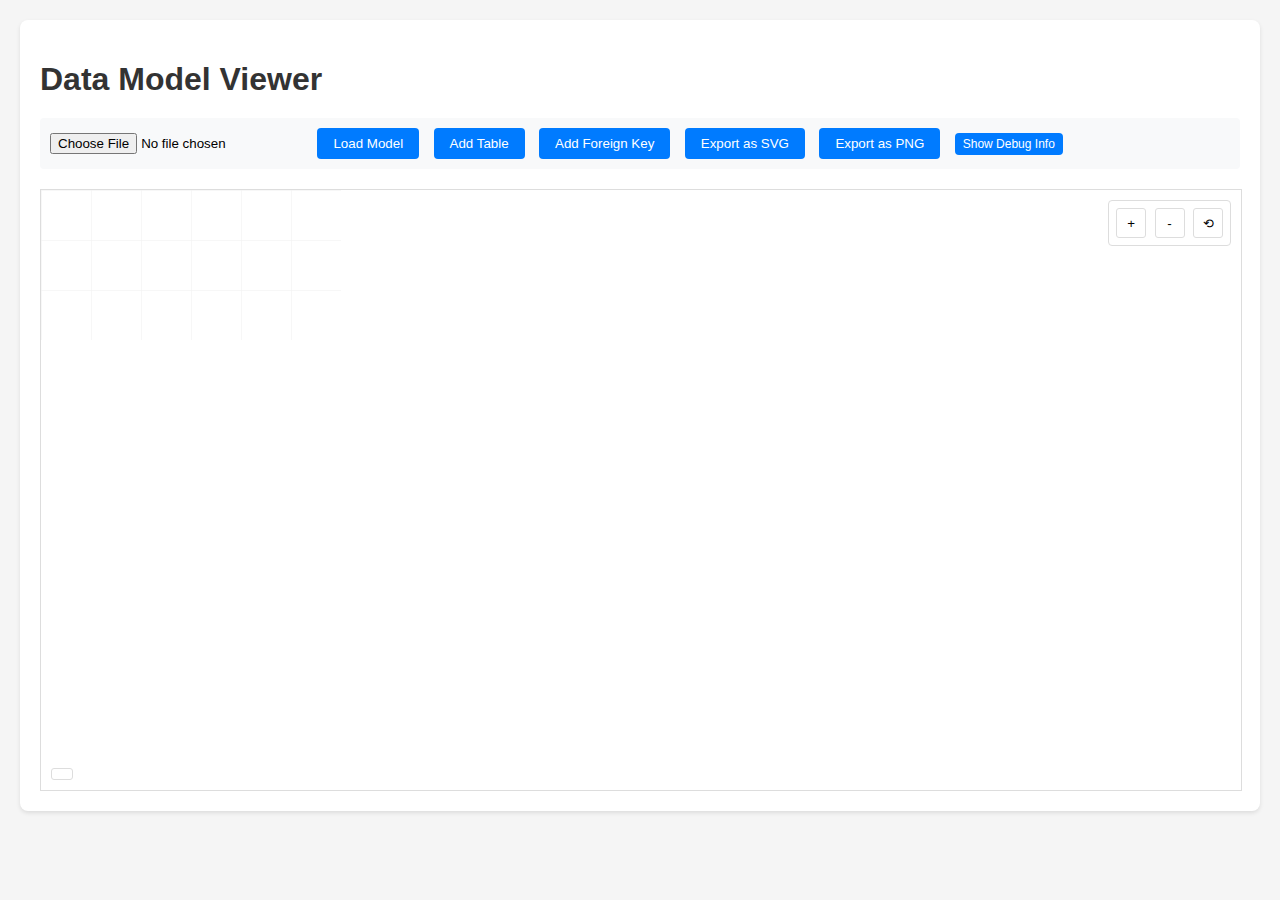
<file: nmodel_viewer_old.html>
<!DOCTYPE html>
<html lang="en">
<head>
    <meta charset="UTF-8">
    <meta name="viewport" content="width=device-width, initial-scale=1.0">
    <title>Data Model Viewer</title>
    <style>
        body {
            font-family: Arial, sans-serif;
            margin: 0;
            padding: 20px;
            background-color: #f5f5f5;
        }
        .container {
            max-width: 100%;
            margin: 0 auto;
            background: white;
            padding: 20px;
            border-radius: 8px;
            box-shadow: 0 2px 4px rgba(0,0,0,0.1);
        }
        h1 {
            color: #333;
            margin-bottom: 20px;
        }
        .controls {
            margin-bottom: 20px;
            padding: 10px;
            background: #f8f9fa;
            border-radius: 4px;
        }
        .controls button {
            margin-right: 10px;
            padding: 8px 16px;
            background: #007bff;
            color: white;
            border: none;
            border-radius: 4px;
            cursor: pointer;
        }
        .controls button:hover {
            background: #0056b3;
        }
        #file-input {
            margin-right: 10px;
        }
        #diagram-container {
            width: 100%;
            height: 600px;
            border: 1px solid #ddd;
            overflow: auto;
            position: relative;
            background: white;
        }
        svg {
            background: white;
        }
        .table-node {
            cursor: move;
            filter: drop-shadow(2px 2px 4px rgba(0,0,0,0.2));
        }
        .table-node:hover {
            filter: drop-shadow(3px 3px 6px rgba(0,0,0,0.3));
        }
        .resize-handle {
            fill: transparent;
            stroke: none;
            cursor: pointer;
        }
        .resize-handle:hover {
            fill: rgba(0, 123, 255, 0.1);
        }
        .resize-n { cursor: n-resize; }
        .resize-e { cursor: e-resize; }
        .resize-s { cursor: s-resize; }
        .resize-w { cursor: w-resize; }
        .resize-ne { cursor: ne-resize; }
        .resize-se { cursor: se-resize; }
        .resize-sw { cursor: sw-resize; }
        .resize-nw { cursor: nw-resize; }
        .table-header {
            font-weight: bold;
            font-size: 14px;
        }
        .table-field {
            font-size: 12px;
        }
        .relationship-line {
            fill: none;
            stroke: #666;
            stroke-width: 2;
            marker-end: url(#arrowhead);
        }
        .relationship-group:hover .relationship-line {
            stroke: #333;
            stroke-width: 3;
        }
        .relationship-label {
            font-size: 11px;
            fill: #666;
        }
        #info-panel {
            margin-top: 20px;
            padding: 15px;
            background: #f8f9fa;
            border-radius: 4px;
            display: none;
        }
        .zoom-controls {
            position: absolute;
            top: 10px;
            right: 10px;
            background: white;
            border: 1px solid #ddd;
            border-radius: 4px;
            padding: 5px;
            z-index: 10;
        }
        .zoom-controls button {
            width: 30px;
            height: 30px;
            margin: 2px;
            border: 1px solid #ddd;
            background: white;
            cursor: pointer;
            border-radius: 3px;
        }
        .zoom-controls button:hover {
            background: #f0f0f0;
        }
        .page-info {
            position: absolute;
            bottom: 10px;
            left: 10px;
            background: rgba(255,255,255,0.9);
            padding: 5px 10px;
            border: 1px solid #ddd;
            border-radius: 3px;
            font-size: 12px;
            color: #666;
        }
        .debug-info {
            margin-top: 10px;
            padding: 10px;
            background: #f0f0f0;
            border-radius: 4px;
            font-family: monospace;
            font-size: 12px;
            display: none;
        }
        #show-debug {
            font-size: 12px;
            padding: 4px 8px;
        }
        
        /* Modal styles */
        .modal {
            display: none;
            position: fixed;
            z-index: 1000;
            left: 0;
            top: 0;
            width: 100%;
            height: 100%;
            background-color: rgba(0,0,0,0.4);
        }
        .modal-content {
            background-color: #fefefe;
            margin: 5% auto;
            padding: 20px;
            border: 1px solid #888;
            width: 600px;
            max-width: 90%;
            border-radius: 8px;
            max-height: 80vh;
            overflow-y: auto;
        }
        .close {
            color: #aaa;
            float: right;
            font-size: 28px;
            font-weight: bold;
            cursor: pointer;
        }
        .close:hover,
        .close:focus {
            color: black;
        }
        .form-group {
            margin-bottom: 15px;
        }
        .form-group label {
            display: block;
            margin-bottom: 5px;
            font-weight: bold;
        }
        .form-group input,
        .form-group select {
            width: 100%;
            padding: 8px;
            border: 1px solid #ddd;
            border-radius: 4px;
            box-sizing: border-box;
        }
        .field-list {
            border: 1px solid #ddd;
            border-radius: 4px;
            padding: 10px;
            margin-bottom: 10px;
            max-height: 300px;
            overflow-y: auto;
        }
        .field-item {
            display: flex;
            gap: 10px;
            margin-bottom: 10px;
            padding: 10px;
            background: #f8f9fa;
            border-radius: 4px;
            align-items: center;
        }
        .field-item input,
        .field-item select {
            flex: 1;
            padding: 5px;
            border: 1px solid #ddd;
            border-radius: 3px;
        }
        .field-item button {
            padding: 5px 10px;
            background: #dc3545;
            color: white;
            border: none;
            border-radius: 3px;
            cursor: pointer;
        }
        .field-item button:hover {
            background: #c82333;
        }
        .add-field-btn {
            width: 100%;
            padding: 10px;
            background: #28a745;
            color: white;
            border: none;
            border-radius: 4px;
            cursor: pointer;
            margin-bottom: 15px;
        }
        .add-field-btn:hover {
            background: #218838;
        }
        .modal-buttons {
            display: flex;
            gap: 10px;
            justify-content: flex-end;
            margin-top: 20px;
        }
        .modal-buttons button {
            padding: 10px 20px;
            border: none;
            border-radius: 4px;
            cursor: pointer;
        }
        .modal-buttons .btn-primary {
            background: #007bff;
            color: white;
        }
        .modal-buttons .btn-primary:hover {
            background: #0056b3;
        }
        .modal-buttons .btn-secondary {
            background: #6c757d;
            color: white;
        }
        .modal-buttons .btn-secondary:hover {
            background: #545b62;
        }
        
        /* Foreign Key Creation Mode */
        .fk-creation-mode {
            cursor: crosshair !important;
        }
        .fk-creation-mode * {
            cursor: crosshair !important;
        }
        .field-bg.field-hover {
            fill: rgba(0, 123, 255, 0.1);
        }
        .field-bg.field-selected {
            fill: rgba(0, 123, 255, 0.3);
        }
        .fk-drag-line {
            stroke: #007bff;
            stroke-width: 2;
            stroke-dasharray: 5,5;
            fill: none;
            pointer-events: none;
        }
        #fk-status {
            position: fixed;
            top: 20px;
            left: 50%;
            transform: translateX(-50%);
            background: #007bff;
            color: white;
            padding: 10px 20px;
            border-radius: 4px;
            display: none;
            z-index: 1000;
        }
    </style>
</head>
<body>
    <div class="container">
        <h1>Data Model Viewer</h1>
        
        <div class="controls">
            <input type="file" id="file-input" accept=".nmodel">
            <button onclick="loadFile()">Load Model</button>
            <button onclick="showAddTableDialog()">Add Table</button>
            <button onclick="startAddForeignKey()">Add Foreign Key</button>
            <button onclick="exportSVG()">Export as SVG</button>
            <button onclick="exportPNG()">Export as PNG</button>
            <button id="show-debug" onclick="toggleDebug()">Show Debug Info</button>
        </div>
        
        <div id="diagram-container">
            <div class="zoom-controls">
                <button onclick="zoom(1.2)">+</button>
                <button onclick="zoom(0.8)">-</button>
                <button onclick="resetZoom()">⟲</button>
            </div>
            <div class="page-info" id="page-info"></div>
            <svg id="diagram" xmlns="http://www.w3.org/2000/svg">
                <defs>
                    <marker id="arrowhead" markerWidth="10" markerHeight="10" 
                            refX="9" refY="3" orient="auto">
                        <polygon points="0 0, 10 3, 0 6" fill="#666" />
                    </marker>
                    <marker id="arrowhead-start" markerWidth="10" markerHeight="10" 
                            refX="1" refY="3" orient="auto">
                        <polygon points="10 0, 0 3, 10 6" fill="#666" />
                    </marker>
                    <pattern id="grid" width="50" height="50" patternUnits="userSpaceOnUse">
                        <path d="M 50 0 L 0 0 0 50" fill="none" stroke="#f0f0f0" stroke-width="1"/>
                    </pattern>
                </defs>
                <rect width="100%" height="100%" fill="url(#grid)" />
                <g id="zoom-group" transform="scale(1)">
                    <g id="relationships"></g>
                    <g id="tables"></g>
                </g>
            </svg>
        </div>
        
        <div id="debug-info" class="debug-info"></div>
        
        <div id="info-panel">
            <h3>Table Information</h3>
            <div id="info-content"></div>
        </div>
    </div>
    
    <!-- Add Table Modal -->
    <div id="addTableModal" class="modal">
        <div class="modal-content">
            <span class="close" onclick="closeAddTableDialog()">&times;</span>
            <h2>Add New Table</h2>
            
            <div class="form-group">
                <label for="tableName">Table Name:</label>
                <input type="text" id="tableName" placeholder="Enter table name (e.g., users)">
            </div>
            
            <div class="form-group">
                <label>Fields:</label>
                <div id="fieldsList" class="field-list">
                    <!-- Fields will be added here dynamically -->
                </div>
                <button class="add-field-btn" onclick="addFieldRow()">+ Add Field</button>
            </div>
            
            <div class="modal-buttons">
                <button class="btn-secondary" onclick="closeAddTableDialog()">Cancel</button>
                <button class="btn-primary" onclick="createTable()">Create Table</button>
            </div>
        </div>
    </div>
    
    <!-- Foreign Key Modal -->
    <div id="addForeignKeyModal" class="modal">
        <div class="modal-content">
            <span class="close" onclick="closeForeignKeyDialog(); cancelForeignKeyCreation();">&times;</span>
            <h2>Create Foreign Key</h2>
            
            <div class="form-group">
                <label>From:</label>
                <p id="fk-from-info" style="margin: 5px 0; font-weight: bold;"></p>
            </div>
            
            <div class="form-group">
                <label>To:</label>
                <p id="fk-to-info" style="margin: 5px 0; font-weight: bold;"></p>
            </div>
            
            <div class="form-group">
                <label for="fkName">Foreign Key Name:</label>
                <input type="text" id="fkName" placeholder="fk_table1_table2">
            </div>
            
            <div class="modal-buttons">
                <button class="btn-secondary" onclick="closeForeignKeyDialog(); cancelForeignKeyCreation();">Cancel</button>
                <button class="btn-primary" onclick="createForeignKey()">Create Foreign Key</button>
            </div>
        </div>
    </div>
    
    <!-- Foreign Key Status -->
    <div id="fk-status">Click on a field to start, then drag to another field</div>

    <script>
        let modelData = null;
        let currentZoom = 1;
        let draggedElement = null;
        let dragOffset = { x: 0, y: 0 };
        let resizingElement = null;
        let resizeHandle = null;
        let resizeStartPos = { x: 0, y: 0 };
        let resizeStartSize = { width: 0, height: 0 };
        let diagramInfo = {};
        let tablesMap = {}; // Map of table UUID to table schema
        let displayObjectsMap = {}; // Map of display UUID to display info
        let layoutInfo = {}; // Map of UUID to layout position info
        let relationshipsMap = {}; // Map of relationship UUID to relationship data
        let tableRelationships = {}; // Map of table UUID to connected relationship UUIDs
        
        // Foreign key creation mode variables
        let fkCreationMode = false;
        let fkSourceField = null;
        let fkTargetField = null;
        let fkDragLine = null;

        function loadFile() {
            const fileInput = document.getElementById('file-input');
            const file = fileInput.files[0];
            
            if (!file) {
                alert('Please select a file');
                return;
            }
            
            const reader = new FileReader();
            reader.onload = function(e) {
                try {
                    modelData = JSON.parse(e.target.result);
                    parseAndRenderDiagram();
                } catch (error) {
                    alert('Error parsing file: ' + error.message);
                    console.error(error);
                }
            };
            reader.readAsText(file);
        }

        function parseAndRenderDiagram() {
            if (!modelData || !modelData.ObjectJsons) return;
            
            // Clear previous data
            tablesMap = {};
            displayObjectsMap = {};
            diagramInfo = {};
            layoutInfo = {};
            relationshipsMap = {};
            tableRelationships = {};
            
            // Find the MVDiagram object
            let mvDiagramUUID = null;
            let mvDiagramData = null;
            
            for (const [uuid, objects] of Object.entries(modelData.ObjectJsons)) {
                if (Array.isArray(objects)) {
                    const metaObj = objects.find(obj => obj._META_ && obj.ObjectTypeID === 'MVDiagram');
                    if (metaObj) {
                        mvDiagramUUID = uuid;
                        mvDiagramData = objects;
                        break;
                    }
                }
            }
            
            if (!mvDiagramUUID) {
                alert('No MVDiagram found in the file');
                return;
            }
            
            // Extract diagram info (pages, layout, etc.)
            for (const obj of mvDiagramData) {
                if (obj.PaperSize) {
                    diagramInfo.paperSize = obj.PaperSize;
                }
                if (obj.PagesSize) {
                    diagramInfo.pagesSize = obj.PagesSize;
                }
            }
            
            // Get list of child objects to display
            const childObjectUUIDs = mvDiagramData.find(obj => obj._META_)?.ChildObjectUUIDs || [];
            console.log('MVDiagram UUID:', mvDiagramUUID);
            console.log('Child UUIDs count:', childObjectUUIDs.length);
            
            // Parse all objects first to build our maps
            for (const [uuid, objects] of Object.entries(modelData.ObjectJsons)) {
                if (Array.isArray(objects)) {
                    const metaObj = objects.find(obj => obj._META_);
                    if (!metaObj) continue;
                    
                    // Check if it's a table schema
                    if (metaObj.ObjectTypeID === 'TableNormal_PGSQL') {
                        const tableData = objects.find(obj => obj.TableCommon);
                        if (tableData) {
                            tablesMap[uuid] = {
                                name: metaObj.ObjectName,
                                fields: tableData.TableCommon.Fields || [],
                                foreignKeys: tableData.TableCommon.ForeignKeys || []
                            };
                        }
                    }
                    
                    // Check if it's a display object for a table
                    if (metaObj.ObjectTypeID === 'MVDiagramModelObject_Table') {
                        const refObj = objects.find(obj => obj.RefUUID);
                        if (refObj) {
                            displayObjectsMap[uuid] = {
                                name: metaObj.ObjectName,
                                refUUID: refObj.RefUUID,
                                uuid: uuid
                            };
                            console.log(`Found display object: ${metaObj.ObjectName} (${uuid}) -> ${refObj.RefUUID}`);
                        }
                    }
                }
            }
            
            // Extract layout information from MVDiagram
            
            // Debug: Let's see what's actually in mvDiagramData
            console.log('mvDiagramData structure:', mvDiagramData);
            
            // The layout info should be in one of the objects
            // Let's check each object more carefully
            for (let i = 0; i < mvDiagramData.length; i++) {
                const obj = mvDiagramData[i];
                if (obj && typeof obj === 'object') {
                    console.log(`mvDiagramData[${i}] keys:`, Object.keys(obj));
                    
                    // Check if this object has a property that's an array
                    for (const [key, value] of Object.entries(obj)) {
                        if (Array.isArray(value) && value.length > 0) {
                            console.log(`  Found array property '${key}' with ${value.length} items`);
                            // Check first item to see if it has layout properties
                            if (value[0] && typeof value[0] === 'object') {
                                console.log(`    First item keys:`, Object.keys(value[0]));
                                if (value[0].RefUUID && value[0].Rect) {
                                    console.log(`    This looks like layout data!`);
                                    // Extract layout info
                                    value.forEach(item => {
                                        if (item.RefUUID && item.Rect) {
                                            layoutInfo[item.RefUUID] = {
                                                name: item.Name,
                                                rect: item.Rect
                                            };
                                        }
                                    });
                                    break;
                                }
                            }
                        }
                    }
                }
            }
            
            console.log('Layout info extracted:', Object.keys(layoutInfo).length, 'items');
            
            // Set up the SVG dimensions
            setupSVGDimensions();
            
            // Render the diagram
            renderDiagram(childObjectUUIDs, layoutInfo);
            
            // Update debug info
            updateDebugInfo();
        }

        function setupSVGDimensions() {
            const svg = document.getElementById('diagram');
            
            if (diagramInfo.paperSize && diagramInfo.pagesSize) {
                const totalWidth = diagramInfo.paperSize.Width * diagramInfo.pagesSize.Width;
                const totalHeight = diagramInfo.paperSize.Height * diagramInfo.pagesSize.Height;
                
                svg.setAttribute('width', totalWidth);
                svg.setAttribute('height', totalHeight);
                svg.setAttribute('viewBox', `0 0 ${totalWidth} ${totalHeight}`);
                
                // Update page info
                const pageInfo = document.getElementById('page-info');
                pageInfo.textContent = `Canvas: ${totalWidth} × ${totalHeight} (${diagramInfo.pagesSize.Width} × ${diagramInfo.pagesSize.Height} pages)`;
            } else {
                // Default size
                svg.setAttribute('width', '2000');
                svg.setAttribute('height', '2000');
                svg.setAttribute('viewBox', '0 0 2000 2000');
            }
        }

        function renderDiagram(childObjectUUIDs, layoutInfo) {
            const tablesGroup = document.getElementById('tables');
            const relationshipsGroup = document.getElementById('relationships');
            
            // Clear existing content
            tablesGroup.innerHTML = '';
            relationshipsGroup.innerHTML = '';
            
            console.log('Child Object UUIDs:', childObjectUUIDs.length);
            console.log('Layout Info:', Object.keys(layoutInfo).length);
            console.log('Display Objects Map:', displayObjectsMap);
            
            let tablesRendered = 0;
            
            // First render tables
            childObjectUUIDs.forEach(uuid => {
                const displayObj = displayObjectsMap[uuid];
                console.log(`Checking UUID ${uuid}:`, displayObj);
                
                if (displayObj && !displayObj.name.startsWith('fk_')) {
                    // This is a table display object
                    const tableSchema = tablesMap[displayObj.refUUID];
                    const layout = layoutInfo[uuid];
                    
                    console.log(`  Table Schema:`, tableSchema?.name);
                    console.log(`  Layout:`, layout);
                    
                    if (tableSchema && layout) {
                        renderTable(uuid, tableSchema, layout.rect);
                        tablesRendered++;
                    }
                }
            });
            
            console.log(`Total tables rendered: ${tablesRendered}`);
            
            // Then render foreign key relationships
            childObjectUUIDs.forEach(uuid => {
                const layout = layoutInfo[uuid];
                if (layout && layout.name && layout.name.startsWith('fk_')) {
                    // This is a foreign key relationship
                    // Find the actual relationship data
                    const relationData = findRelationshipData(uuid);
                    if (relationData) {
                        // Store relationship data
                        relationshipsMap[uuid] = {
                            uuid: uuid,
                            name: layout.name,
                            data: relationData,
                            layout: layout
                        };
                        
                        // Track which tables this relationship connects
                        if (relationData.connectInfos) {
                            relationData.connectInfos.forEach(conn => {
                                if (!tableRelationships[conn.RefUUID]) {
                                    tableRelationships[conn.RefUUID] = [];
                                }
                                tableRelationships[conn.RefUUID].push(uuid);
                            });
                        }
                        
                        renderRelationship(uuid, layout.name, relationData);
                    }
                }
            });
        }

        function renderTable(uuid, table, position) {
            const g = document.createElementNS('http://www.w3.org/2000/svg', 'g');
            g.setAttribute('class', 'table-node');
            g.setAttribute('data-uuid', uuid);
            g.setAttribute('transform', `translate(${position.X}, ${position.Y})`);
            
            // Table background
            const rect = document.createElementNS('http://www.w3.org/2000/svg', 'rect');
            rect.setAttribute('width', position.Width);
            rect.setAttribute('height', position.Height);
            rect.setAttribute('fill', '#ffffff');
            rect.setAttribute('stroke', '#3788d8');
            rect.setAttribute('stroke-width', '2');
            rect.setAttribute('rx', '4');
            g.appendChild(rect);
            
            // Table header
            const headerBg = document.createElementNS('http://www.w3.org/2000/svg', 'rect');
            headerBg.setAttribute('width', position.Width);
            headerBg.setAttribute('height', '30');
            headerBg.setAttribute('fill', '#3788d8');
            headerBg.setAttribute('rx', '4');
            g.appendChild(headerBg);
            
            // Fix header bottom corners
            const headerFix = document.createElementNS('http://www.w3.org/2000/svg', 'rect');
            headerFix.setAttribute('y', '20');
            headerFix.setAttribute('width', position.Width);
            headerFix.setAttribute('height', '10');
            headerFix.setAttribute('fill', '#3788d8');
            g.appendChild(headerFix);
            
            const headerText = document.createElementNS('http://www.w3.org/2000/svg', 'text');
            headerText.setAttribute('x', position.Width / 2);
            headerText.setAttribute('y', '20');
            headerText.setAttribute('text-anchor', 'middle');
            headerText.setAttribute('fill', 'white');
            headerText.setAttribute('class', 'table-header');
            headerText.textContent = table.name;
            g.appendChild(headerText);
            
            // Show first few fields
            let yPos = 45;
            // More accurate calculation: header takes ~35px, each field ~16px, leave 10px margin at bottom
            const availableHeight = position.Height - 35 - 10;
            const maxFieldsToShow = Math.floor(availableHeight / 16);
            const fieldsToShow = table.fields.slice(0, maxFieldsToShow);
            
            // Create a single clipPath for all fields
            const fieldsClipId = `fields-clip-${uuid}`;
            const defs = document.createElementNS('http://www.w3.org/2000/svg', 'defs');
            const clipPath = document.createElementNS('http://www.w3.org/2000/svg', 'clipPath');
            clipPath.setAttribute('id', fieldsClipId);
            const clipRect = document.createElementNS('http://www.w3.org/2000/svg', 'rect');
            clipRect.setAttribute('x', '8');
            clipRect.setAttribute('y', '0');
            clipRect.setAttribute('width', position.Width - 16);
            clipRect.setAttribute('height', position.Height);
            clipPath.appendChild(clipRect);
            defs.appendChild(clipPath);
            g.appendChild(defs);
            
            // Create a group for all fields with clipping
            const fieldsGroup = document.createElementNS('http://www.w3.org/2000/svg', 'g');
            fieldsGroup.setAttribute('clip-path', `url(#${fieldsClipId})`);
            
            fieldsToShow.forEach((field, index) => {
                const fieldGroup = document.createElementNS('http://www.w3.org/2000/svg', 'g');
                fieldGroup.setAttribute('class', 'field-group');
                fieldGroup.setAttribute('data-field-name', field.Name);
                fieldGroup.setAttribute('data-field-type', field.Type);
                fieldGroup.setAttribute('data-table-uuid', uuid);
                fieldGroup.setAttribute('data-table-name', table.name);
                
                // Create invisible background rect for better click/hover detection
                const fieldBg = document.createElementNS('http://www.w3.org/2000/svg', 'rect');
                fieldBg.setAttribute('x', '8');
                fieldBg.setAttribute('y', yPos - 12);
                fieldBg.setAttribute('width', position.Width - 16);
                fieldBg.setAttribute('height', 16);
                fieldBg.setAttribute('fill', 'transparent');
                fieldBg.setAttribute('class', 'field-bg');
                fieldGroup.appendChild(fieldBg);
                
                const fieldText = document.createElementNS('http://www.w3.org/2000/svg', 'text');
                fieldText.setAttribute('x', '10');
                fieldText.setAttribute('y', yPos);
                fieldText.setAttribute('class', 'table-field');
                fieldText.setAttribute('pointer-events', 'none'); // Let the background handle events
                
                // For very long field names/types, we still need some truncation
                const fieldDisplay = `${field.Name}: ${field.Type}`;
                const maxChars = Math.floor((position.Width - 20) / 6);
                
                if (fieldDisplay.length > maxChars) {
                    fieldText.textContent = fieldDisplay.substring(0, maxChars - 3) + '...';
                } else {
                    fieldText.textContent = fieldDisplay;
                }
                
                fieldGroup.appendChild(fieldText);
                
                // Add foreign key creation event handlers
                fieldGroup.addEventListener('mouseenter', (e) => handleFieldHover(e, true));
                fieldGroup.addEventListener('mouseleave', (e) => handleFieldHover(e, false));
                fieldGroup.addEventListener('mousedown', (e) => handleFieldClick(e));
                
                fieldsGroup.appendChild(fieldGroup);
                yPos += 16;
            });
            
            g.appendChild(fieldsGroup);
            
            if (table.fields.length > maxFieldsToShow) {
                const moreText = document.createElementNS('http://www.w3.org/2000/svg', 'text');
                moreText.setAttribute('x', '10');
                moreText.setAttribute('y', yPos);
                moreText.setAttribute('class', 'table-field');
                moreText.setAttribute('fill', '#666');
                moreText.setAttribute('font-style', 'italic');
                const remaining = table.fields.length - maxFieldsToShow;
                moreText.textContent = `... ${remaining} more field${remaining !== 1 ? 's' : ''}`;
                g.appendChild(moreText);
            }
            
            // Add resize handles
            const handleSize = 8;
            const handles = [
                { class: 'resize-n', x: position.Width/2 - handleSize/2, y: -handleSize/2, width: handleSize, height: handleSize },
                { class: 'resize-ne', x: position.Width - handleSize/2, y: -handleSize/2, width: handleSize, height: handleSize },
                { class: 'resize-e', x: position.Width - handleSize/2, y: position.Height/2 - handleSize/2, width: handleSize, height: handleSize },
                { class: 'resize-se', x: position.Width - handleSize/2, y: position.Height - handleSize/2, width: handleSize, height: handleSize },
                { class: 'resize-s', x: position.Width/2 - handleSize/2, y: position.Height - handleSize/2, width: handleSize, height: handleSize },
                { class: 'resize-sw', x: -handleSize/2, y: position.Height - handleSize/2, width: handleSize, height: handleSize },
                { class: 'resize-w', x: -handleSize/2, y: position.Height/2 - handleSize/2, width: handleSize, height: handleSize },
                { class: 'resize-nw', x: -handleSize/2, y: -handleSize/2, width: handleSize, height: handleSize }
            ];
            
            handles.forEach(handle => {
                const rect = document.createElementNS('http://www.w3.org/2000/svg', 'rect');
                rect.setAttribute('class', `resize-handle ${handle.class}`);
                rect.setAttribute('x', handle.x);
                rect.setAttribute('y', handle.y);
                rect.setAttribute('width', handle.width);
                rect.setAttribute('height', handle.height);
                rect.setAttribute('data-resize-type', handle.class.replace('resize-', ''));
                rect.addEventListener('mousedown', (e) => startResize(e, uuid));
                g.appendChild(rect);
            });
            
            // Add event handlers
            g.addEventListener('mousedown', (e) => {
                // Only start drag if not clicking on a resize handle
                if (!e.target.classList.contains('resize-handle')) {
                    startDrag(e);
                }
            });
            g.addEventListener('click', (e) => {
                // Only show info if not clicking on a resize handle
                if (!e.target.classList.contains('resize-handle')) {
                    showTableInfo(uuid, table);
                }
            });
            
            document.getElementById('tables').appendChild(g);
        }
        
        function findRelationshipData(uuid) {
            // Look for the relationship object in the model data
            const objects = modelData.ObjectJsons[uuid];
            if (!objects) return null;
            
            // Find the object with LineCommon (contains vertices)
            for (const obj of objects) {
                if (obj.LineCommon && obj.LineCommon.Vertices) {
                    return {
                        vertices: obj.LineCommon.Vertices,
                        connectInfos: obj.LineCommon.ConnectInfos || [],
                        relationCommon: obj.RelationCommon || {},
                        connectorCommon: obj.ConnectorCommon || {},
                        arrowCommon: obj.ArrowCommon || {}
                    };
                }
            }
            return null;
        }
        
        function generateElbowPath(vertices, offsetX, offsetY, startAxis) {
            if (vertices.length < 2) return '';
            
            // Convert control points to absolute positions
            const points = vertices.map(v => ({
                x: offsetX + v.X,
                y: offsetY + v.Y
            }));
            
            // Start with the first point
            let path = `M ${points[0].x} ${points[0].y}`;
            
            // For elbow connectors, we need to create horizontal/vertical segments
            // that pass through each control point
            let isHorizontal = startAxis === 'Horizontal';
            
            for (let i = 1; i < points.length; i++) {
                const prev = points[i - 1];
                const curr = points[i];
                
                if (isHorizontal) {
                    // Move horizontally to the x coordinate of the current point
                    path += ` L ${curr.x} ${prev.y}`;
                    // Then move vertically to reach the current point
                    if (prev.y !== curr.y) {
                        path += ` L ${curr.x} ${curr.y}`;
                    }
                } else {
                    // Move vertically to the y coordinate of the current point
                    path += ` L ${prev.x} ${curr.y}`;
                    // Then move horizontally to reach the current point
                    if (prev.x !== curr.x) {
                        path += ` L ${curr.x} ${curr.y}`;
                    }
                }
                
                // Toggle direction for next segment
                isHorizontal = !isHorizontal;
            }
            
            return path;
        }
        
        function renderRelationship(uuid, name, relData) {
            if (!relData.vertices || relData.vertices.length < 2) return;
            
            // Get the layout info for this relationship
            const layout = layoutInfo[uuid];
            if (!layout || !layout.rect) {
                console.warn(`No layout found for relationship ${name}`);
                return;
            }
            
            const g = document.createElementNS('http://www.w3.org/2000/svg', 'g');
            g.setAttribute('class', 'relationship-group');
            g.setAttribute('data-uuid', uuid);
            g.setAttribute('data-name', name);
            
            // The vertices are relative to the relationship's bounding box
            const offsetX = layout.rect.X;
            const offsetY = layout.rect.Y;
            
            // Create the path based on connector type
            const path = document.createElementNS('http://www.w3.org/2000/svg', 'path');
            let d = '';
            
            if (relData.connectorCommon && relData.connectorCommon.Type === 'Elbow') {
                // Generate elbow connector path
                d = generateElbowPath(relData.vertices, offsetX, offsetY, 
                                    relData.connectorCommon.StartAxis || 'Horizontal');
            } else {
                // Default to straight lines through vertices
                d = `M ${offsetX + relData.vertices[0].X} ${offsetY + relData.vertices[0].Y}`;
                for (let i = 1; i < relData.vertices.length; i++) {
                    d += ` L ${offsetX + relData.vertices[i].X} ${offsetY + relData.vertices[i].Y}`;
                }
            }
            
            path.setAttribute('d', d);
            path.setAttribute('class', 'relationship-line');
            path.setAttribute('data-uuid', uuid);
            
            // Add arrow markers based on ArrowCommon
            if (relData.arrowCommon) {
                if (relData.arrowCommon.BeginStyle && relData.arrowCommon.BeginStyle !== 'None') {
                    path.setAttribute('marker-start', 'url(#arrowhead-start)');
                }
                if (relData.arrowCommon.EndStyle && relData.arrowCommon.EndStyle !== 'None') {
                    path.setAttribute('marker-end', 'url(#arrowhead)');
                }
            }
            
            // Make the line clickable with a wider invisible stroke
            const clickPath = document.createElementNS('http://www.w3.org/2000/svg', 'path');
            clickPath.setAttribute('d', d);
            clickPath.setAttribute('stroke', 'transparent');
            clickPath.setAttribute('stroke-width', '10');
            clickPath.setAttribute('fill', 'none');
            clickPath.style.cursor = 'pointer';
            
            // Add click handler
            clickPath.addEventListener('click', () => showRelationshipInfo(uuid, name, relData));
            
            g.appendChild(clickPath);
            g.appendChild(path);
            
            // Debug: show bounding box
            if (window.debugMode) {
                const debugRect = document.createElementNS('http://www.w3.org/2000/svg', 'rect');
                debugRect.setAttribute('x', offsetX);
                debugRect.setAttribute('y', offsetY);
                debugRect.setAttribute('width', layout.rect.Width);
                debugRect.setAttribute('height', layout.rect.Height);
                debugRect.setAttribute('fill', 'none');
                debugRect.setAttribute('stroke', 'red');
                debugRect.setAttribute('stroke-width', '1');
                debugRect.setAttribute('stroke-dasharray', '5,5');
                g.appendChild(debugRect);
            }
            
            document.getElementById('relationships').appendChild(g);
        }
        
        function showRelationshipInfo(uuid, name, relData) {
            const infoPanel = document.getElementById('info-panel');
            const infoContent = document.getElementById('info-content');
            
            let html = `<h4>Relationship: ${name}</h4>`;
            html += `<p><strong>UUID:</strong> ${uuid}</p>`;
            
            if (relData.connectInfos && relData.connectInfos.length > 0) {
                html += '<p><strong>Connections:</strong></p>';
                html += '<ul>';
                relData.connectInfos.forEach((conn, idx) => {
                    const tableObj = displayObjectsMap[conn.RefUUID];
                    const tableName = tableObj ? tableObj.name : 'Unknown';
                    html += `<li>Connection ${idx + 1}: ${tableName} (UUID: ${conn.RefUUID}, Index: ${conn.Index})</li>`;
                });
                html += '</ul>';
            }
            
            if (relData.connectorCommon) {
                html += `<p><strong>Connector Type:</strong> ${relData.connectorCommon.Type || 'Unknown'}</p>`;
                html += `<p><strong>Start Axis:</strong> ${relData.connectorCommon.StartAxis || 'Unknown'}</p>`;
            }
            
            if (relData.arrowCommon) {
                html += `<p><strong>Arrow Style:</strong> Begin: ${relData.arrowCommon.BeginStyle || 'None'}, End: ${relData.arrowCommon.EndStyle || 'None'}</p>`;
            }
            
            infoContent.innerHTML = html;
            infoPanel.style.display = 'block';
        }

        function showTableInfo(uuid, table) {
            const infoPanel = document.getElementById('info-panel');
            const infoContent = document.getElementById('info-content');
            
            let html = `<h4>${table.name}</h4>`;
            html += `<p><strong>Total fields:</strong> ${table.fields.length}</p>`;
            
            if (table.fields && table.fields.length > 0) {
                html += '<table style="width: 100%; border-collapse: collapse; margin-top: 10px;">';
                html += '<tr>';
                html += '<th style="border: 1px solid #ddd; padding: 8px; background: #f8f9fa;">Field</th>';
                html += '<th style="border: 1px solid #ddd; padding: 8px; background: #f8f9fa;">Type</th>';
                html += '<th style="border: 1px solid #ddd; padding: 8px; background: #f8f9fa;">Nullable</th>';
                html += '<th style="border: 1px solid #ddd; padding: 8px; background: #f8f9fa;">Comment</th>';
                html += '</tr>';
                
                table.fields.forEach(field => {
                    html += `<tr>`;
                    html += `<td style="border: 1px solid #ddd; padding: 8px;">${field.Name}</td>`;
                    html += `<td style="border: 1px solid #ddd; padding: 8px;">${field.Type}${field.Length > 0 ? `(${field.Length})` : ''}</td>`;
                    html += `<td style="border: 1px solid #ddd; padding: 8px;">${field.IsNullable ? 'Yes' : 'No'}</td>`;
                    html += `<td style="border: 1px solid #ddd; padding: 8px;">${field.Comment || ''}</td>`;
                    html += `</tr>`;
                });
                
                html += '</table>';
            } else {
                html += '<p>No field information available for this table.</p>';
            }
            
            infoContent.innerHTML = html;
            infoPanel.style.display = 'block';
        }

        function updateDebugInfo() {
            const debugDiv = document.getElementById('debug-info');
            let html = '<strong>Debug Information:</strong><br>';
            html += `Total Objects: ${Object.keys(modelData.ObjectJsons).length}<br>`;
            html += `Tables Found: ${Object.keys(tablesMap).length}<br>`;
            html += `Display Objects: ${Object.keys(displayObjectsMap).length}<br>`;
            
            if (diagramInfo.paperSize && diagramInfo.pagesSize) {
                html += `<br><strong>Canvas Info:</strong><br>`;
                html += `Paper Size: ${diagramInfo.paperSize.Width} × ${diagramInfo.paperSize.Height}<br>`;
                html += `Pages: ${diagramInfo.pagesSize.Width} × ${diagramInfo.pagesSize.Height}<br>`;
                html += `Total Size: ${diagramInfo.paperSize.Width * diagramInfo.pagesSize.Width} × ${diagramInfo.paperSize.Height * diagramInfo.pagesSize.Height}<br>`;
            }
            
            debugDiv.innerHTML = html;
        }

        function toggleDebug() {
            const debugDiv = document.getElementById('debug-info');
            const button = document.getElementById('show-debug');
            if (debugDiv.style.display === 'none' || !debugDiv.style.display) {
                debugDiv.style.display = 'block';
                button.textContent = 'Hide Debug Info';
            } else {
                debugDiv.style.display = 'none';
                button.textContent = 'Show Debug Info';
            }
        }

        function zoom(factor) {
            currentZoom *= factor;
            currentZoom = Math.max(0.1, Math.min(5, currentZoom)); // Limit zoom range
            const zoomGroup = document.getElementById('zoom-group');
            zoomGroup.setAttribute('transform', `scale(${currentZoom})`);
        }

        function resetZoom() {
            currentZoom = 1;
            const zoomGroup = document.getElementById('zoom-group');
            zoomGroup.setAttribute('transform', 'scale(1)');
        }

        function startDrag(e) {
            if (e.target.tagName === 'text') return; // Don't drag when clicking text
            
            // Find the table group element
            let tableGroup = e.target;
            while (tableGroup && !tableGroup.classList.contains('table-node')) {
                tableGroup = tableGroup.parentElement;
            }
            if (!tableGroup) return;
            
            draggedElement = tableGroup;
            const transform = draggedElement.getAttribute('transform');
            const match = transform.match(/translate\(([^,]+),\s*([^)]+)\)/);
            if (!match) return;
            
            const x = parseFloat(match[1]);
            const y = parseFloat(match[2]);
            
            const svg = document.getElementById('diagram');
            const pt = svg.createSVGPoint();
            pt.x = e.clientX;
            pt.y = e.clientY;
            const svgP = pt.matrixTransform(svg.getScreenCTM().inverse());
            
            dragOffset.x = (svgP.x / currentZoom) - x;
            dragOffset.y = (svgP.y / currentZoom) - y;
            
            document.addEventListener('mousemove', drag);
            document.addEventListener('mouseup', endDrag);
            e.preventDefault();
            e.stopPropagation();
        }

        function drag(e) {
            if (!draggedElement) return;
            
            const svg = document.getElementById('diagram');
            const pt = svg.createSVGPoint();
            pt.x = e.clientX;
            pt.y = e.clientY;
            const svgP = pt.matrixTransform(svg.getScreenCTM().inverse());
            
            const x = (svgP.x / currentZoom) - dragOffset.x;
            const y = (svgP.y / currentZoom) - dragOffset.y;
            
            draggedElement.setAttribute('transform', `translate(${x}, ${y})`);
            
            // Update connected relationships
            const tableUUID = draggedElement.getAttribute('data-uuid');
            updateConnectedRelationships(tableUUID, x, y);
        }

        function updateConnectedRelationships(tableUUID, x, y) {
            // Get all relationships connected to this table
            const connectedRelationships = tableRelationships[tableUUID] || [];
            
            connectedRelationships.forEach(relUUID => {
                const relData = relationshipsMap[relUUID];
                if (!relData) return;
                
                // Find the relationship SVG element
                const relGroup = document.querySelector(`g[data-uuid="${relUUID}"]`);
                if (!relGroup) return;
                
                // Get the path elements
                const path = relGroup.querySelector('path.relationship-line');
                const clickPath = relGroup.querySelector('path[stroke="transparent"]');
                if (!path) return;
                
                // Recalculate the path based on current table positions
                const newPath = recalculateRelationshipPath(relUUID, relData);
                if (newPath) {
                    path.setAttribute('d', newPath);
                    if (clickPath) {
                        clickPath.setAttribute('d', newPath);
                    }
                }
            });
        }
        
        function recalculateRelationshipPath(relUUID, relData) {
            if (!relData.data.vertices || relData.data.vertices.length < 2) return null;
            
            // Get the connected tables' information
            const connectInfos = relData.data.connectInfos || [];
            if (connectInfos.length < 2) return null;
            
            const table1UUID = connectInfos[0].RefUUID;
            const table2UUID = connectInfos[1].RefUUID;
            
            const table1Element = document.querySelector(`g[data-uuid="${table1UUID}"]`);
            const table2Element = document.querySelector(`g[data-uuid="${table2UUID}"]`);
            
            if (!table1Element || !table2Element) return null;
            
            // Extract current positions from transform
            const getPosition = (element) => {
                const transform = element.getAttribute('transform');
                const match = transform.match(/translate\(([^,]+),\s*([^)]+)\)/);
                if (!match) return { x: 0, y: 0 };
                return {
                    x: parseFloat(match[1]),
                    y: parseFloat(match[2])
                };
            };
            
            const pos1 = getPosition(table1Element);
            const pos2 = getPosition(table2Element);
            
            // Get table dimensions from the layout info
            const layout1 = layoutInfo[table1UUID];
            const layout2 = layoutInfo[table2UUID];
            
            if (!layout1 || !layout2) return null;
            
            // Calculate table centers
            const center1 = {
                x: pos1.x + layout1.rect.Width / 2,
                y: pos1.y + layout1.rect.Height / 2
            };
            const center2 = {
                x: pos2.x + layout2.rect.Width / 2,
                y: pos2.y + layout2.rect.Height / 2
            };
            
            // Determine the best sides to connect based on relative positions
            const dx = center2.x - center1.x;
            const dy = center2.y - center1.y;
            
            let index1, index2;
            
            // Choose connection sides based on which direction has the greater distance
            if (Math.abs(dx) > Math.abs(dy)) {
                // Horizontal relationship is dominant
                if (dx > 0) {
                    // Table 1 is to the left of Table 2
                    index1 = 2; // Right side of table 1
                    index2 = 0; // Left side of table 2
                } else {
                    // Table 1 is to the right of Table 2
                    index1 = 0; // Left side of table 1
                    index2 = 2; // Right side of table 2
                }
            } else {
                // Vertical relationship is dominant
                if (dy > 0) {
                    // Table 1 is above Table 2
                    index1 = 3; // Bottom of table 1
                    index2 = 1; // Top of table 2
                } else {
                    // Table 1 is below Table 2
                    index1 = 1; // Top of table 1
                    index2 = 3; // Bottom of table 2
                }
            }
            
            // Calculate connection points based on indices
            // Index meanings: 0=left, 1=top, 2=right, 3=bottom
            const getConnectionPoint = (pos, layout, index) => {
                const rect = layout.rect;
                const centerX = pos.x + rect.Width / 2;
                const centerY = pos.y + rect.Height / 2;
                
                switch(index) {
                    case 0: // Left
                        return { x: pos.x, y: centerY };
                    case 1: // Top
                        return { x: centerX, y: pos.y };
                    case 2: // Right
                        return { x: pos.x + rect.Width, y: centerY };
                    case 3: // Bottom
                        return { x: centerX, y: pos.y + rect.Height };
                    default: // Center as fallback
                        return { x: centerX, y: centerY };
                }
            };
            
            const point1 = getConnectionPoint(pos1, layout1, index1);
            const point2 = getConnectionPoint(pos2, layout2, index2);
            
            // For elbow connectors, create a simple path between the connection points
            let d = '';
            
            if (relData.data.connectorCommon && relData.data.connectorCommon.Type === 'Elbow') {
                // Create elbow path based on the connection sides
                d = `M ${point1.x} ${point1.y}`;
                
                // Determine path based on which sides are connected
                if ((index1 === 0 || index1 === 2) && (index2 === 0 || index2 === 2)) {
                    // Both connections are on left/right sides (horizontal)
                    const midX = (point1.x + point2.x) / 2;
                    d += ` L ${midX} ${point1.y}`;
                    d += ` L ${midX} ${point2.y}`;
                    d += ` L ${point2.x} ${point2.y}`;
                } else if ((index1 === 1 || index1 === 3) && (index2 === 1 || index2 === 3)) {
                    // Both connections are on top/bottom sides (vertical)
                    const midY = (point1.y + point2.y) / 2;
                    d += ` L ${point1.x} ${midY}`;
                    d += ` L ${point2.x} ${midY}`;
                    d += ` L ${point2.x} ${point2.y}`;
                } else if (index1 === 0 || index1 === 2) {
                    // First connection is horizontal, second is vertical
                    const extendDist = 30; // Distance to extend before turning
                    const extendX = index1 === 2 ? point1.x + extendDist : point1.x - extendDist;
                    d += ` L ${extendX} ${point1.y}`;
                    d += ` L ${extendX} ${point2.y}`;
                    d += ` L ${point2.x} ${point2.y}`;
                } else {
                    // First connection is vertical, second is horizontal
                    const extendDist = 30; // Distance to extend before turning
                    const extendY = index1 === 3 ? point1.y + extendDist : point1.y - extendDist;
                    d += ` L ${point1.x} ${extendY}`;
                    d += ` L ${point2.x} ${extendY}`;
                    d += ` L ${point2.x} ${point2.y}`;
                }
            } else {
                // Simple straight line
                d = `M ${point1.x} ${point1.y} L ${point2.x} ${point2.y}`;
            }
            
            return d;
        }

        function endDrag() {
            draggedElement = null;
            document.removeEventListener('mousemove', drag);
            document.removeEventListener('mouseup', endDrag);
        }
        
        function startResize(e, uuid) {
            e.stopPropagation();
            e.preventDefault();
            
            resizingElement = e.currentTarget.parentElement;
            resizeHandle = e.currentTarget.getAttribute('data-resize-type');
            
            const svg = document.getElementById('diagram');
            const pt = svg.createSVGPoint();
            pt.x = e.clientX;
            pt.y = e.clientY;
            const svgP = pt.matrixTransform(svg.getScreenCTM().inverse());
            
            resizeStartPos.x = svgP.x / currentZoom;
            resizeStartPos.y = svgP.y / currentZoom;
            
            // Get current size and position from layout info
            const layout = layoutInfo[uuid];
            if (layout && layout.rect) {
                resizeStartSize.width = layout.rect.Width;
                resizeStartSize.height = layout.rect.Height;
                resizeStartSize.x = layout.rect.X;
                resizeStartSize.y = layout.rect.Y;
            }
            
            document.addEventListener('mousemove', resize);
            document.addEventListener('mouseup', endResize);
        }
        
        function resize(e) {
            if (!resizingElement || !resizeHandle) return;
            
            const svg = document.getElementById('diagram');
            const pt = svg.createSVGPoint();
            pt.x = e.clientX;
            pt.y = e.clientY;
            const svgP = pt.matrixTransform(svg.getScreenCTM().inverse());
            
            const currentX = svgP.x / currentZoom;
            const currentY = svgP.y / currentZoom;
            
            const dx = currentX - resizeStartPos.x;
            const dy = currentY - resizeStartPos.y;
            
            const uuid = resizingElement.getAttribute('data-uuid');
            const layout = layoutInfo[uuid];
            if (!layout || !layout.rect) return;
            
            let newWidth = resizeStartSize.width;
            let newHeight = resizeStartSize.height;
            let newX = resizeStartSize.x;
            let newY = resizeStartSize.y;
            
            // Calculate new dimensions based on resize handle
            switch(resizeHandle) {
                case 'n':
                    newY = resizeStartSize.y + dy;
                    newHeight = resizeStartSize.height - dy;
                    break;
                case 'ne':
                    newY = resizeStartSize.y + dy;
                    newHeight = resizeStartSize.height - dy;
                    newWidth = resizeStartSize.width + dx;
                    break;
                case 'e':
                    newWidth = resizeStartSize.width + dx;
                    break;
                case 'se':
                    newWidth = resizeStartSize.width + dx;
                    newHeight = resizeStartSize.height + dy;
                    break;
                case 's':
                    newHeight = resizeStartSize.height + dy;
                    break;
                case 'sw':
                    newX = resizeStartSize.x + dx;
                    newWidth = resizeStartSize.width - dx;
                    newHeight = resizeStartSize.height + dy;
                    break;
                case 'w':
                    newX = resizeStartSize.x + dx;
                    newWidth = resizeStartSize.width - dx;
                    break;
                case 'nw':
                    newX = resizeStartSize.x + dx;
                    newY = resizeStartSize.y + dy;
                    newWidth = resizeStartSize.width - dx;
                    newHeight = resizeStartSize.height - dy;
                    break;
            }
            
            // Minimum size constraints
            newWidth = Math.max(100, newWidth);
            newHeight = Math.max(60, newHeight);
            
            // Update layout info temporarily
            layout.rect.Width = newWidth;
            layout.rect.Height = newHeight;
            layout.rect.X = newX;
            layout.rect.Y = newY;
            
            // Update visual elements only (don't re-render completely)
            const backgroundRect = resizingElement.querySelector('rect');
            if (backgroundRect) {
                backgroundRect.setAttribute('width', newWidth);
                backgroundRect.setAttribute('height', newHeight);
            }
            
            // Update header background
            const headerRect = resizingElement.querySelector('rect[fill="#333"]');
            if (headerRect) {
                headerRect.setAttribute('width', newWidth);
            }
            
            // Update position if needed
            if (newX !== resizeStartSize.x || newY !== resizeStartSize.y) {
                resizingElement.setAttribute('transform', `translate(${newX}, ${newY})`);
            }
            
            // Update clip path
            const clipRect = resizingElement.querySelector('clipPath rect');
            if (clipRect) {
                clipRect.setAttribute('width', newWidth - 16);
                clipRect.setAttribute('height', newHeight);
            }
        }
        
        function endResize() {
            if (resizingElement) {
                const uuid = resizingElement.getAttribute('data-uuid');
                const layout = layoutInfo[uuid];
                const tableSchema = tablesMap[displayObjectsMap[uuid].refUUID];
                
                if (tableSchema && layout) {
                    // Remove the old element
                    resizingElement.remove();
                    
                    // Re-render with final dimensions
                    renderTable(uuid, tableSchema, layout.rect);
                    
                    // Update connected relationships
                    updateConnectedRelationships(uuid);
                }
            }
            
            resizingElement = null;
            resizeHandle = null;
            document.removeEventListener('mousemove', resize);
            document.removeEventListener('mouseup', endResize);
        }

        function exportSVG() {
            const svg = document.getElementById('diagram');
            const svgData = new XMLSerializer().serializeToString(svg);
            const blob = new Blob([svgData], { type: 'image/svg+xml' });
            downloadFile(blob, 'diagram.svg');
        }

        function exportPNG() {
            const svg = document.getElementById('diagram');
            const svgData = new XMLSerializer().serializeToString(svg);
            
            const canvas = document.createElement('canvas');
            const ctx = canvas.getContext('2d');
            const img = new Image();
            
            img.onload = function() {
                canvas.width = svg.getAttribute('width');
                canvas.height = svg.getAttribute('height');
                ctx.fillStyle = 'white';
                ctx.fillRect(0, 0, canvas.width, canvas.height);
                ctx.drawImage(img, 0, 0);
                canvas.toBlob(blob => {
                    downloadFile(blob, 'diagram.png');
                });
            };
            
            img.src = 'data:image/svg+xml;base64,' + btoa(unescape(encodeURIComponent(svgData)));
        }

        function downloadFile(blob, filename) {
            const url = URL.createObjectURL(blob);
            const a = document.createElement('a');
            a.href = url;
            a.download = filename;
            document.body.appendChild(a);
            a.click();
            document.body.removeChild(a);
            URL.revokeObjectURL(url);
        }
        
        // Table creation functions
        function showAddTableDialog() {
            document.getElementById('addTableModal').style.display = 'block';
            document.getElementById('tableName').value = '';
            document.getElementById('fieldsList').innerHTML = '';
            // Add a default ID field
            addFieldRow('id', 'INTEGER', false, true);
        }
        
        function closeAddTableDialog() {
            document.getElementById('addTableModal').style.display = 'none';
        }
        
        // Close modal when clicking outside of it
        window.onclick = function(event) {
            const tableModal = document.getElementById('addTableModal');
            const fkModal = document.getElementById('addForeignKeyModal');
            
            if (event.target === tableModal) {
                closeAddTableDialog();
            } else if (event.target === fkModal) {
                closeForeignKeyDialog();
            }
        }
        
        function addFieldRow(name = '', type = 'VARCHAR', nullable = true, isPrimary = false) {
            const fieldsList = document.getElementById('fieldsList');
            const fieldDiv = document.createElement('div');
            fieldDiv.className = 'field-item';
            
            fieldDiv.innerHTML = `
                <input type="text" placeholder="Field name" value="${name}" class="field-name">
                <select class="field-type">
                    <option value="INTEGER" ${type === 'INTEGER' ? 'selected' : ''}>INTEGER</option>
                    <option value="VARCHAR" ${type === 'VARCHAR' ? 'selected' : ''}>VARCHAR</option>
                    <option value="TEXT" ${type === 'TEXT' ? 'selected' : ''}>TEXT</option>
                    <option value="DECIMAL" ${type === 'DECIMAL' ? 'selected' : ''}>DECIMAL</option>
                    <option value="BOOLEAN" ${type === 'BOOLEAN' ? 'selected' : ''}>BOOLEAN</option>
                    <option value="DATE" ${type === 'DATE' ? 'selected' : ''}>DATE</option>
                    <option value="TIMESTAMP" ${type === 'TIMESTAMP' ? 'selected' : ''}>TIMESTAMP</option>
                    <option value="JSON" ${type === 'JSON' ? 'selected' : ''}>JSON</option>
                </select>
                <label style="display: flex; align-items: center; margin: 0;">
                    <input type="checkbox" ${!nullable ? 'checked' : ''} class="field-not-null" style="margin-right: 5px;">
                    NOT NULL
                </label>
                <label style="display: flex; align-items: center; margin: 0;">
                    <input type="checkbox" ${isPrimary ? 'checked' : ''} class="field-primary" style="margin-right: 5px;">
                    PRIMARY
                </label>
                <button onclick="this.parentElement.remove()">Remove</button>
            `;
            
            fieldsList.appendChild(fieldDiv);
        }
        
        function generateUUID() {
            // Generate a UUID v4
            return 'xxxxxxxx-xxxx-4xxx-yxxx-xxxxxxxxxxxx'.replace(/[xy]/g, function(c) {
                const r = Math.random() * 16 | 0;
                const v = c === 'x' ? r : (r & 0x3 | 0x8);
                return v.toString(16).toUpperCase();
            });
        }
        
        function createTable() {
            const tableName = document.getElementById('tableName').value.trim();
            if (!tableName) {
                alert('Please enter a table name');
                return;
            }
            
            // Collect fields
            const fieldItems = document.querySelectorAll('.field-item');
            const fields = [];
            
            fieldItems.forEach((item, index) => {
                const name = item.querySelector('.field-name').value.trim();
                const type = item.querySelector('.field-type').value;
                const notNull = item.querySelector('.field-not-null').checked;
                const isPrimary = item.querySelector('.field-primary').checked;
                
                if (name) {
                    fields.push({
                        uuid: generateUUID(),
                        name: name,
                        type: type,
                        nullable: !notNull,
                        isPrimary: isPrimary,
                        order: index
                    });
                }
            });
            
            if (fields.length === 0) {
                alert('Please add at least one field');
                return;
            }
            
            // Create the table
            const tableUUID = generateUUID();
            const displayUUID = generateUUID();
            
            // Add to model data structure
            if (!modelData) {
                // Initialize minimal model data structure if not loaded
                modelData = {
                    ObjectJsons: {},
                    MVDiagramData: {}
                };
            }
            
            // Create table schema object matching the expected format
            const tableSchema = {
                name: tableName,
                fields: fields.map(f => ({
                    Name: f.name,
                    Type: f.type,
                    IsNull: f.nullable ? "YES" : "NO",
                    IsPrimary: f.isPrimary,
                    OrderNum: f.order
                })),
                foreignKeys: []
            };
            
            // Add to tablesMap
            tablesMap[tableUUID] = tableSchema;
            
            // Find a good position for the new table
            let x = 50;
            let y = 50;
            
            // If there are existing tables, find the rightmost position
            if (Object.keys(layoutInfo).length > 0) {
                let maxX = 0;
                let maxY = 0;
                let rightmostY = 0;
                
                // Find the rightmost table
                for (const [uuid, layout] of Object.entries(layoutInfo)) {
                    if (layout.rect) {
                        const rightEdge = layout.rect.X + layout.rect.Width;
                        if (rightEdge > maxX) {
                            maxX = rightEdge;
                            rightmostY = layout.rect.Y;
                        }
                        maxY = Math.max(maxY, layout.rect.Y + layout.rect.Height);
                    }
                }
                
                // Place new table to the right of existing tables
                x = maxX + 50;
                y = rightmostY;
                
                // If it would be too far right, start a new row
                const svg = document.getElementById('diagram');
                const svgWidth = svg.clientWidth || 1200;
                if (x + 200 > svgWidth) {
                    x = 50;
                    y = maxY + 50;
                }
            }
            
            // Ensure the table is within the current viewport
            const container = document.getElementById('diagram-container');
            const scrollLeft = container.scrollLeft;
            const scrollTop = container.scrollTop;
            const viewWidth = container.clientWidth;
            const viewHeight = container.clientHeight;
            
            // Place it in the visible area if it would be outside
            if (x < scrollLeft || x > scrollLeft + viewWidth - 250) {
                x = scrollLeft + 50;
            }
            if (y < scrollTop || y > scrollTop + viewHeight - 200) {
                y = scrollTop + 50;
            }
            
            const displayObject = {
                uuid: displayUUID,
                name: tableName,
                refUUID: tableUUID  // This links the display object to the table schema
            };
            
            const layoutObject = {
                name: tableName,
                rect: {
                    X: x,
                    Y: y,
                    Width: 200,
                    Height: 100 + fields.length * 20
                }
            };
            
            // Add to display objects and layout info
            displayObjectsMap[displayUUID] = displayObject;
            layoutInfo[displayUUID] = layoutObject;
            
            // Render the new table
            renderTable(displayUUID, tableSchema, layoutObject.rect);
            
            // Close dialog
            closeAddTableDialog();
            
            // Scroll to the new table
            // Center the new table in the viewport
            const scrollX = Math.max(0, x - container.clientWidth / 2 + 100);
            const scrollY = Math.max(0, y - container.clientHeight / 2 + 75);
            container.scrollLeft = scrollX;
            container.scrollTop = scrollY;
            
            // Highlight the new table briefly
            const newTableElement = document.querySelector(`g[data-uuid="${displayUUID}"]`);
            if (newTableElement) {
                const rect = newTableElement.querySelector('rect');
                if (rect) {
                    const originalStroke = rect.getAttribute('stroke') || '#333';
                    const originalStrokeWidth = rect.getAttribute('stroke-width') || '1';
                    rect.setAttribute('stroke', '#007bff');
                    rect.setAttribute('stroke-width', '3');
                    
                    // Reset after 2 seconds
                    setTimeout(() => {
                        rect.setAttribute('stroke', originalStroke);
                        rect.setAttribute('stroke-width', originalStrokeWidth);
                    }, 2000);
                }
            }
        }
        
        // Foreign Key Creation Functions
        function startAddForeignKey() {
            fkCreationMode = true;
            fkSourceField = null;
            fkTargetField = null;
            
            // Show status message
            const status = document.getElementById('fk-status');
            status.style.display = 'block';
            status.textContent = 'Click on a source field to start';
            
            // Add creation mode class to body
            document.body.classList.add('fk-creation-mode');
            
            // Create drag line element
            if (!fkDragLine) {
                const svg = document.getElementById('diagram');
                const zoomGroup = document.getElementById('zoom-group');
                fkDragLine = document.createElementNS('http://www.w3.org/2000/svg', 'line');
                fkDragLine.setAttribute('class', 'fk-drag-line');
                zoomGroup.appendChild(fkDragLine);
            }
            
            // Add escape key handler
            document.addEventListener('keydown', handleFKEscape);
        }
        
        function handleFKEscape(e) {
            if (e.key === 'Escape') {
                cancelForeignKeyCreation();
            }
        }
        
        function cancelForeignKeyCreation() {
            fkCreationMode = false;
            fkSourceField = null;
            fkTargetField = null;
            
            // Hide status
            document.getElementById('fk-status').style.display = 'none';
            
            // Remove creation mode class
            document.body.classList.remove('fk-creation-mode');
            
            // Remove drag line
            if (fkDragLine && fkDragLine.parentNode) {
                fkDragLine.parentNode.removeChild(fkDragLine);
                fkDragLine = null;
            }
            
            // Clear any highlighted fields
            document.querySelectorAll('.field-selected, .field-hover').forEach(el => {
                el.classList.remove('field-selected', 'field-hover');
            });
            
            // Remove escape handler
            document.removeEventListener('keydown', handleFKEscape);
            
            // Remove drag handlers
            document.removeEventListener('mousemove', handleFKDrag);
            document.removeEventListener('mouseup', handleFKDrop);
        }
        
        function handleFieldHover(e, isEntering) {
            if (!fkCreationMode) return;
            
            const fieldBg = e.currentTarget.querySelector('.field-bg');
            if (!fieldBg) return;
            
            if (isEntering) {
                fieldBg.classList.add('field-hover');
            } else {
                fieldBg.classList.remove('field-hover');
            }
        }
        
        function handleFieldClick(e) {
            if (!fkCreationMode) return;
            
            e.stopPropagation();
            e.preventDefault();
            
            const fieldGroup = e.currentTarget;
            const fieldBg = fieldGroup.querySelector('.field-bg');
            
            if (!fkSourceField) {
                // First click - select source field
                fkSourceField = {
                    tableUUID: fieldGroup.getAttribute('data-table-uuid'),
                    tableName: fieldGroup.getAttribute('data-table-name'),
                    fieldName: fieldGroup.getAttribute('data-field-name'),
                    fieldType: fieldGroup.getAttribute('data-field-type'),
                    element: fieldGroup
                };
                
                fieldBg.classList.add('field-selected');
                document.getElementById('fk-status').textContent = 'Now drag to the target field';
                
                // Start drag
                const rect = fieldGroup.getBoundingClientRect();
                const svg = document.getElementById('diagram');
                const pt = svg.createSVGPoint();
                pt.x = rect.left + rect.width / 2;
                pt.y = rect.top + rect.height / 2;
                const svgP = pt.matrixTransform(svg.getScreenCTM().inverse());
                
                fkDragLine.setAttribute('x1', svgP.x / currentZoom);
                fkDragLine.setAttribute('y1', svgP.y / currentZoom);
                fkDragLine.setAttribute('x2', svgP.x / currentZoom);
                fkDragLine.setAttribute('y2', svgP.y / currentZoom);
                fkDragLine.style.display = 'block';
                
                document.addEventListener('mousemove', handleFKDrag);
                document.addEventListener('mouseup', handleFKDrop);
            }
        }
        
        function handleFKDrag(e) {
            if (!fkDragLine || !fkSourceField) return;
            
            const svg = document.getElementById('diagram');
            const pt = svg.createSVGPoint();
            pt.x = e.clientX;
            pt.y = e.clientY;
            const svgP = pt.matrixTransform(svg.getScreenCTM().inverse());
            
            fkDragLine.setAttribute('x2', svgP.x / currentZoom);
            fkDragLine.setAttribute('y2', svgP.y / currentZoom);
        }
        
        function handleFKDrop(e) {
            if (!fkSourceField) return;
            
            // Check if we're over a field
            const target = e.target;
            let fieldGroup = target;
            while (fieldGroup && !fieldGroup.classList.contains('field-group')) {
                fieldGroup = fieldGroup.parentElement;
            }
            
            if (fieldGroup && fieldGroup !== fkSourceField.element) {
                // Valid target field
                fkTargetField = {
                    tableUUID: fieldGroup.getAttribute('data-table-uuid'),
                    tableName: fieldGroup.getAttribute('data-table-name'),
                    fieldName: fieldGroup.getAttribute('data-field-name'),
                    fieldType: fieldGroup.getAttribute('data-field-type'),
                    element: fieldGroup
                };
                
                // Show foreign key dialog
                showForeignKeyDialog();
            } else {
                // Invalid drop - cancel
                cancelForeignKeyCreation();
            }
        }
        
        function showForeignKeyDialog() {
            if (!fkSourceField || !fkTargetField) return;
            
            // Store field data in the dialog for later retrieval
            const dialog = document.getElementById('addForeignKeyModal');
            dialog.dataset.sourceTableUuid = fkSourceField.tableUUID;
            dialog.dataset.sourceTableName = fkSourceField.tableName;
            dialog.dataset.sourceFieldName = fkSourceField.fieldName;
            dialog.dataset.sourceFieldType = fkSourceField.fieldType;
            dialog.dataset.targetTableUuid = fkTargetField.tableUUID;
            dialog.dataset.targetTableName = fkTargetField.tableName;
            dialog.dataset.targetFieldName = fkTargetField.fieldName;
            dialog.dataset.targetFieldType = fkTargetField.fieldType;
            
            // Hide drag line
            if (fkDragLine) {
                fkDragLine.style.display = 'none';
            }
            
            // Populate dialog
            document.getElementById('fk-from-info').textContent = 
                `${fkSourceField.tableName}.${fkSourceField.fieldName} (${fkSourceField.fieldType})`;
            document.getElementById('fk-to-info').textContent = 
                `${fkTargetField.tableName}.${fkTargetField.fieldName} (${fkTargetField.fieldType})`;
            
            // Generate default name
            document.getElementById('fkName').value = 
                `fk_${fkSourceField.tableName}_${fkTargetField.tableName}`;
            
            // Show dialog
            document.getElementById('addForeignKeyModal').style.display = 'block';
            
        }
        
        function closeForeignKeyDialog() {
            document.getElementById('addForeignKeyModal').style.display = 'none';
            // Don't call cancelForeignKeyCreation() here - we need to preserve the field data
        }
        
        function createForeignKey() {
            try {
                // If fields are null, try to retrieve from dialog dataset
                if (!fkSourceField || !fkTargetField) {
                    const dialog = document.getElementById('addForeignKeyModal');
                    
                    fkSourceField = {
                        tableUUID: dialog.dataset.sourceTableUuid,
                        tableName: dialog.dataset.sourceTableName,
                        fieldName: dialog.dataset.sourceFieldName,
                        fieldType: dialog.dataset.sourceFieldType
                    };
                    
                    fkTargetField = {
                        tableUUID: dialog.dataset.targetTableUuid,
                        tableName: dialog.dataset.targetTableName,
                        fieldName: dialog.dataset.targetFieldName,
                        fieldType: dialog.dataset.targetFieldType
                    };
                }
                
                if (!fkSourceField.tableUUID || !fkTargetField.tableUUID) {
                    alert('Please select both source and target fields');
                    return;
                }
                
                const fkName = document.getElementById('fkName').value.trim();
                if (!fkName) {
                    alert('Please enter a foreign key name');
                    return;
                }
                
                
                // Generate UUIDs
                const fkUUID = generateUUID();
                const displayUUID = generateUUID();
                
                // Get table positions to calculate initial vertices
                // The tableUUID from fields is the display UUID (since we set it in renderTable)
                const sourceLayout = layoutInfo[fkSourceField.tableUUID];
                const targetLayout = layoutInfo[fkTargetField.tableUUID];
                
                if (!sourceLayout || !targetLayout) {
                    alert('Cannot find table layouts');
                    console.error('Source layout:', sourceLayout, 'Target layout:', targetLayout);
                    return;
                }
            
                // Calculate a simple bounding box between the tables
                const sourceX = sourceLayout.rect.X;
                const sourceY = sourceLayout.rect.Y;
                const targetX = targetLayout.rect.X;
                const targetY = targetLayout.rect.Y;
                
                const minX = Math.min(sourceX, targetX) - 50;
                const minY = Math.min(sourceY, targetY) - 50;
                const maxX = Math.max(sourceX + sourceLayout.rect.Width, targetX + targetLayout.rect.Width) + 50;
                const maxY = Math.max(sourceY + sourceLayout.rect.Height, targetY + targetLayout.rect.Height) + 50;
                
                // Calculate vertices based on table positions
                // The vertices should be relative to the relationship's bounding box
                // For a simple connection, create vertices that go from source to target
                const relativeSourceX = sourceX - minX;
                const relativeSourceY = sourceY - minY;
                const relativeTargetX = targetX - minX;
                const relativeTargetY = targetY - minY;
                
                // Create vertices for an elbow connection
                const vertices = [
                    { X: relativeSourceX + sourceLayout.rect.Width, Y: relativeSourceY + sourceLayout.rect.Height / 2 },
                    { X: relativeSourceX + sourceLayout.rect.Width + 50, Y: relativeSourceY + sourceLayout.rect.Height / 2 },
                    { X: relativeSourceX + sourceLayout.rect.Width + 50, Y: relativeTargetY + targetLayout.rect.Height / 2 },
                    { X: relativeTargetX, Y: relativeTargetY + targetLayout.rect.Height / 2 }
                ];
                
                
                // Create the foreign key relationship data
                const relationshipData = {
                    uuid: fkUUID,
                    name: fkName,
                    vertices: vertices,
                    connectInfos: [
                        {
                            Index: 2, // Right side
                            RefUUID: fkSourceField.tableUUID
                        },
                        {
                            Index: 0, // Left side
                            RefUUID: fkTargetField.tableUUID
                        }
                    ],
                    connectorCommon: {
                        Type: "Elbow",
                        StartAxis: "Horizontal"
                    },
                    arrowCommon: {
                        BeginStyle: "None",
                        EndStyle: "None"
                    }
                };
                
                
                // Add to relationships map
                relationshipsMap[fkUUID] = {
                    data: relationshipData,
                    layout: {
                        rect: {
                            X: 0,
                            Y: 0,
                            Width: 200,
                            Height: 200
                        }
                    }
                };
                
                // Update table relationships
                [fkSourceField.tableUUID, fkTargetField.tableUUID].forEach(tableUUID => {
                    if (!tableRelationships[tableUUID]) {
                        tableRelationships[tableUUID] = [];
                    }
                    tableRelationships[tableUUID].push(fkUUID);
                });
                
                // Add to layout info with proper bounding box
                layoutInfo[displayUUID] = {
                    name: fkName,
                    rect: {
                        X: minX,
                        Y: minY,
                        Width: Math.max(100, maxX - minX),
                        Height: Math.max(100, maxY - minY)
                    }
                };
                
                
                // Add to display objects
                displayObjectsMap[displayUUID] = {
                    name: fkName,
                    refUUID: fkUUID
                };
                
                // Render the relationship
                renderRelationship(displayUUID, fkName, relationshipData);
                
                // Close dialog and cleanup
                closeForeignKeyDialog();
                cancelForeignKeyCreation();  // Now we can clear the fields
                
            } catch (error) {
                console.error('Error creating foreign key:', error);
                alert('Error creating foreign key: ' + error.message);
            }
        }
    </script>
</body>
</html>
</file>
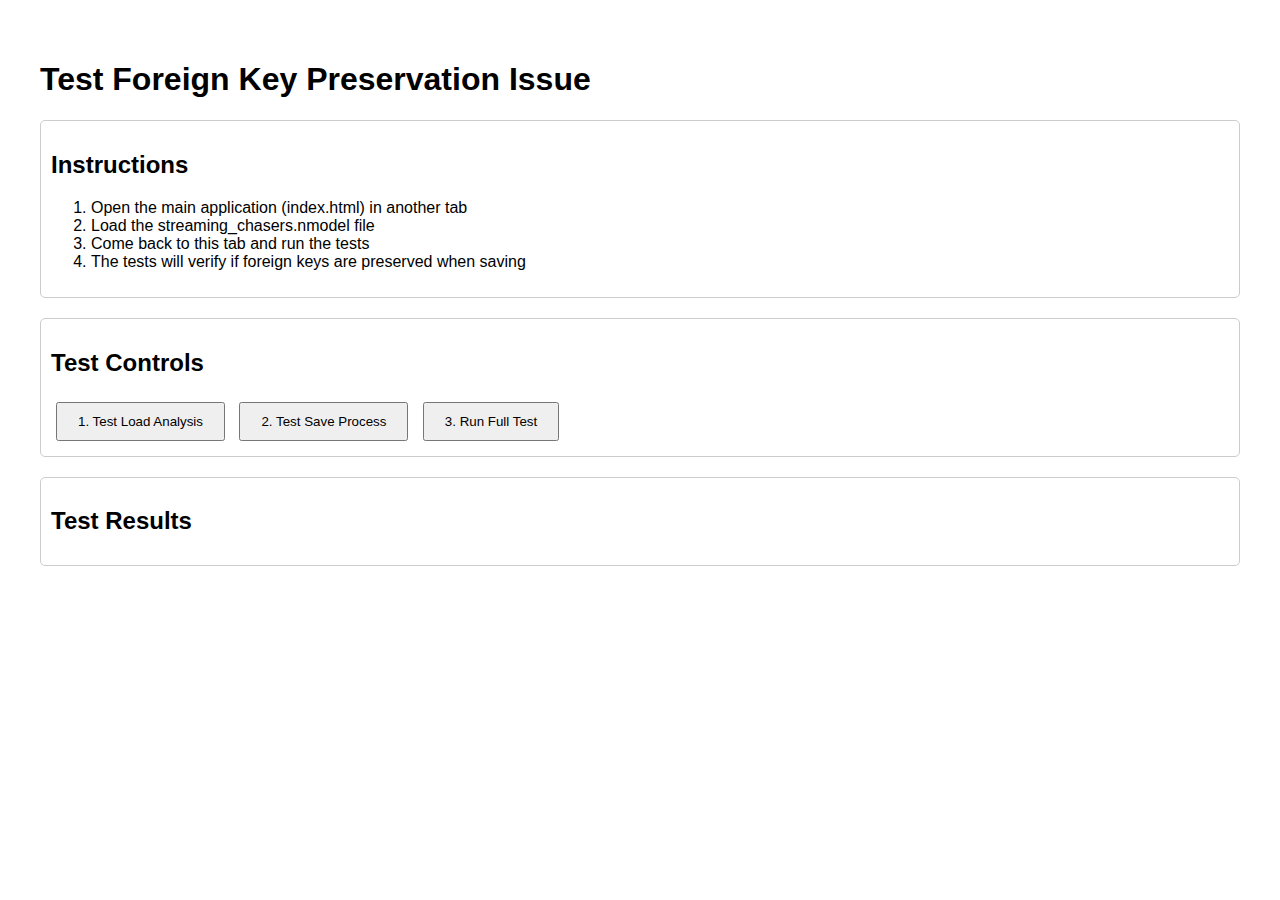
<file: test-fk-issue.html>
<!DOCTYPE html>
<html lang="en">
<head>
    <meta charset="UTF-8">
    <meta name="viewport" content="width=device-width, initial-scale=1.0">
    <title>Test Foreign Key Issue</title>
    <style>
        body {
            font-family: Arial, sans-serif;
            margin: 20px;
            padding: 20px;
        }
        .section {
            margin-bottom: 20px;
            padding: 10px;
            border: 1px solid #ccc;
            border-radius: 5px;
        }
        .success {
            color: green;
        }
        .error {
            color: red;
        }
        .info {
            color: blue;
        }
        pre {
            background-color: #f4f4f4;
            padding: 10px;
            border-radius: 3px;
            overflow-x: auto;
        }
        button {
            padding: 10px 20px;
            margin: 5px;
            cursor: pointer;
        }
    </style>
</head>
<body>
    <h1>Test Foreign Key Preservation Issue</h1>
    
    <div class="section">
        <h2>Instructions</h2>
        <ol>
            <li>Open the main application (index.html) in another tab</li>
            <li>Load the streaming_chasers.nmodel file</li>
            <li>Come back to this tab and run the tests</li>
            <li>The tests will verify if foreign keys are preserved when saving</li>
        </ol>
    </div>
    
    <div class="section">
        <h2>Test Controls</h2>
        <button onclick="runLoadTest()">1. Test Load Analysis</button>
        <button onclick="runSaveTest()">2. Test Save Process</button>
        <button onclick="runFullTest()">3. Run Full Test</button>
    </div>
    
    <div class="section">
        <h2>Test Results</h2>
        <div id="results"></div>
    </div>
    
    <script>
        const resultsDiv = document.getElementById('results');
        
        function log(message, type = 'info') {
            const p = document.createElement('p');
            p.className = type;
            p.textContent = message;
            resultsDiv.appendChild(p);
        }
        
        function clearResults() {
            resultsDiv.innerHTML = '';
        }
        
        function runLoadTest() {
            clearResults();
            log('=== LOAD TEST STARTED ===');
            
            // Access the parent window's NModelViewer
            const NModelViewer = window.opener?.NModelViewer;
            if (!NModelViewer) {
                log('ERROR: Cannot access NModelViewer. Make sure the main app is open.', 'error');
                return;
            }
            
            // Check loaded data
            log('\n1. CHECKING LOADED DATA:');
            log(`Tables in tablesMap: ${Object.keys(NModelViewer.state.tablesMap).length}`);
            
            // Count foreign keys in tablesMap
            let totalFKsInTablesMap = 0;
            for (const [uuid, table] of Object.entries(NModelViewer.state.tablesMap)) {
                if (table.foreignKeys && table.foreignKeys.length > 0) {
                    log(`Table ${table.name} (${uuid}) has ${table.foreignKeys.length} foreign keys`, 'success');
                    totalFKsInTablesMap += table.foreignKeys.length;
                }
            }
            log(`Total foreign keys in tablesMap: ${totalFKsInTablesMap}`, 'info');
            
            // Check model data
            log('\n2. CHECKING MODEL DATA:');
            let totalFKsInModel = 0;
            for (const [uuid, objects] of Object.entries(NModelViewer.state.modelData.ObjectJsons)) {
                if (Array.isArray(objects)) {
                    const metaObj = objects.find(obj => obj._META_);
                    const tableCommon = objects.find(obj => obj.TableCommon);
                    if (metaObj && metaObj.ObjectTypeID === 'TableNormal_PGSQL' && tableCommon) {
                        if (tableCommon.TableCommon.ForeignKeys && tableCommon.TableCommon.ForeignKeys.length > 0) {
                            log(`Table ${metaObj.ObjectName} at UUID ${uuid} has ${tableCommon.TableCommon.ForeignKeys.length} foreign keys`, 'success');
                            totalFKsInModel += tableCommon.TableCommon.ForeignKeys.length;
                        }
                    }
                }
            }
            log(`Total foreign keys in model: ${totalFKsInModel}`, 'info');
            
            log('\n=== LOAD TEST COMPLETED ===', 'success');
        }
        
        function runSaveTest() {
            clearResults();
            log('=== SAVE TEST STARTED ===');
            
            const NModelViewer = window.opener?.NModelViewer;
            if (!NModelViewer) {
                log('ERROR: Cannot access NModelViewer. Make sure the main app is open.', 'error');
                return;
            }
            
            // Count FKs before save
            let fksBefore = 0;
            for (const [uuid, table] of Object.entries(NModelViewer.state.tablesMap)) {
                if (table.foreignKeys && table.foreignKeys.length > 0) {
                    fksBefore += table.foreignKeys.length;
                }
            }
            log(`Foreign keys in tablesMap before save: ${fksBefore}`);
            
            // Trigger the updateModelPositions function
            log('\nRunning updateModelPositions...');
            NModelViewer.dataModel.updateModelPositions();
            
            // Count FKs after update
            let fksAfter = 0;
            for (const [uuid, objects] of Object.entries(NModelViewer.state.modelData.ObjectJsons)) {
                if (Array.isArray(objects)) {
                    const tableCommon = objects.find(obj => obj.TableCommon);
                    if (tableCommon && tableCommon.TableCommon.ForeignKeys && tableCommon.TableCommon.ForeignKeys.length > 0) {
                        fksAfter += tableCommon.TableCommon.ForeignKeys.length;
                    }
                }
            }
            log(`Foreign keys in model after update: ${fksAfter}`);
            
            if (fksAfter === fksBefore) {
                log('\n✓ SUCCESS: All foreign keys preserved!', 'success');
            } else {
                log(`\n✗ ERROR: Foreign keys lost! Before: ${fksBefore}, After: ${fksAfter}`, 'error');
            }
            
            log('\n=== SAVE TEST COMPLETED ===', 'success');
        }
        
        function runFullTest() {
            clearResults();
            log('=== FULL TEST STARTED ===');
            
            const NModelViewer = window.opener?.NModelViewer;
            if (!NModelViewer) {
                log('ERROR: Cannot access NModelViewer. Make sure the main app is open.', 'error');
                return;
            }
            
            // Save current state
            const originalModelData = JSON.stringify(NModelViewer.state.modelData);
            
            // Run save process
            log('Simulating full save process...');
            NModelViewer.dataModel.saveModel();
            
            // Check if model data changed
            const newModelData = JSON.stringify(NModelViewer.state.modelData);
            if (originalModelData !== newModelData) {
                log('Model data was modified during save', 'info');
            }
            
            // Count foreign keys in the saved JSON
            const fkMatches = newModelData.match(/"ForeignKeys"\s*:\s*\[[^\]]+\]/g);
            const nonEmptyFKs = fkMatches ? fkMatches.filter(match => !match.includes('[]')).length : 0;
            
            log(`\nForeign key arrays with data in saved JSON: ${nonEmptyFKs}`);
            
            log('\n=== FULL TEST COMPLETED ===', 'success');
            log('Check your Downloads folder for the saved file and verify it contains foreign keys.');
        }
    </script>
</body>
</html>
</file>
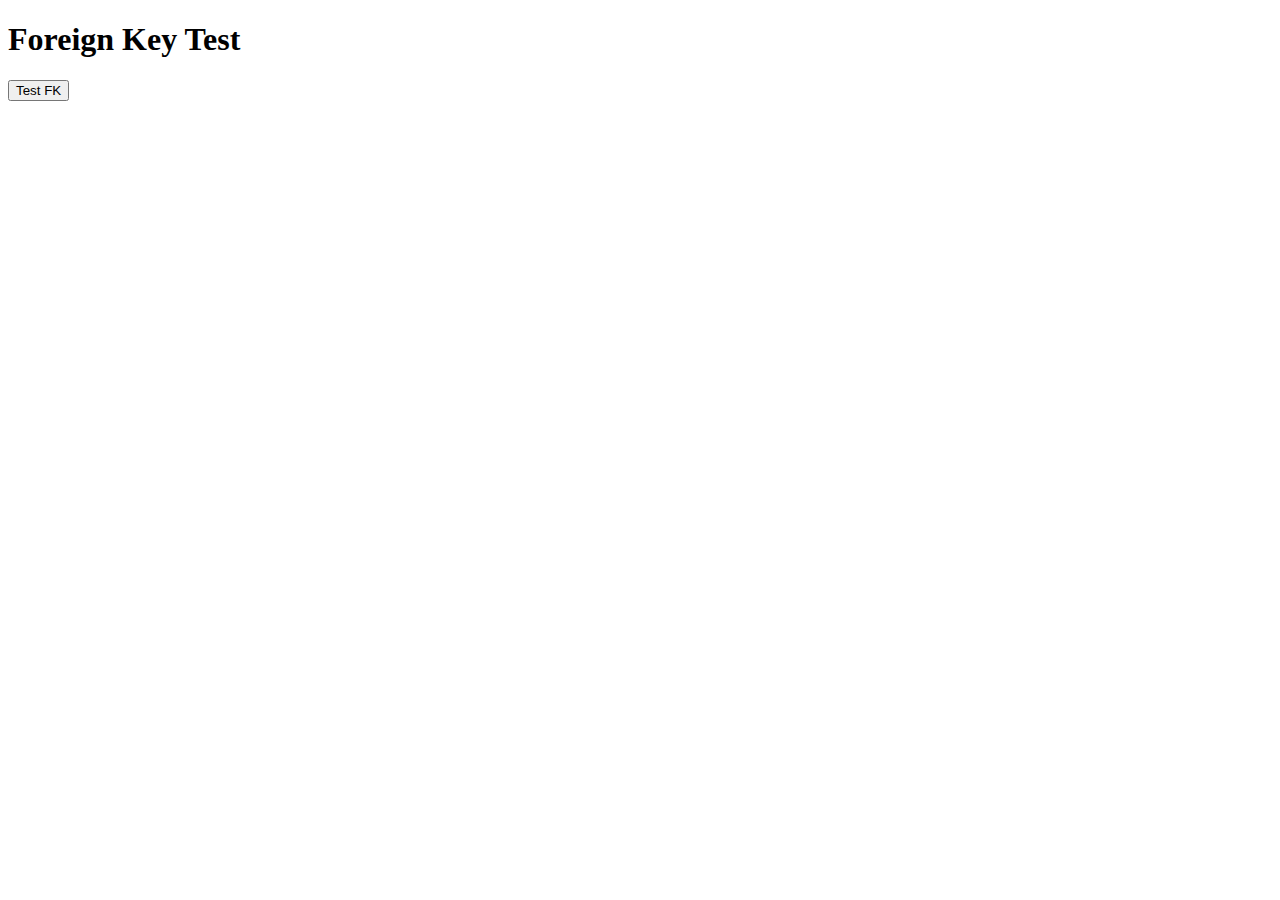
<file: test_fk.html>
<!DOCTYPE html>
<html>
<head>
    <title>FK Test</title>
</head>
<body>
    <h1>Foreign Key Test</h1>
    <button onclick="testFK()">Test FK</button>
    <pre id="output"></pre>
    
    <svg id="diagram" style="display: none;">
        <g id="zoom-group">
            <g id="relationships"></g>
            <g id="tables"></g>
        </g>
    </svg>
    
    <script src="js/main.js"></script>
    <script src="js/utils.js"></script>
    <script src="js/data-model.js"></script>
    <script src="js/render-tables.js"></script>
    <script src="js/render-relationships.js"></script>
    <script src="js/interactions.js"></script>
    <script src="js/foreign-keys.js"></script>
    <script src="js/modals.js"></script>
    <script src="js/export.js"></script>
    
    <script>
        function log(msg) {
            document.getElementById('output').textContent += msg + '\n';
        }
        
        function testFK() {
            // Create a simple model with tables and foreign keys
            NModelViewer.state.modelData = {
                ObjectJsons: {}
            };
            
            // Create MVDiagram
            const diagramUUID = 'diagram-123';
            NModelViewer.state.modelData.ObjectJsons[diagramUUID] = [
                {
                    "_META_": true,
                    "ObjectTypeID": "MVDiagram",
                    "ChildObjectUUIDs": ['display-1', 'display-2']
                }
            ];
            NModelViewer.state.mvDiagramUUID = diagramUUID;
            
            // Create table 1
            const table1UUID = 'table-1';
            NModelViewer.state.modelData.ObjectJsons[table1UUID] = [
                {
                    "_META_": true,
                    "ObjectTypeID": "TableNormal_PGSQL",
                    "ObjectName": "users"
                },
                {
                    "TableCommon": {
                        "Fields": [
                            {"Name": "id", "Type": "INTEGER", "IsNull": "NO"}
                        ],
                        "ForeignKeys": []
                    }
                }
            ];
            
            // Create table 2 with FK
            const table2UUID = 'table-2';
            NModelViewer.state.modelData.ObjectJsons[table2UUID] = [
                {
                    "_META_": true,
                    "ObjectTypeID": "TableNormal_PGSQL",
                    "ObjectName": "posts"
                },
                {
                    "TableCommon": {
                        "Fields": [
                            {"Name": "id", "Type": "INTEGER", "IsNull": "NO"},
                            {"Name": "user_id", "Type": "INTEGER", "IsNull": "YES"}
                        ],
                        "ForeignKeys": [
                            {
                                "Name": "fk_posts_users",
                                "Fields": ["user_id"],
                                "ReferenceTable": "users",
                                "ReferenceFields": ["id"]
                            }
                        ]
                    }
                }
            ];
            
            // Create display objects
            NModelViewer.state.modelData.ObjectJsons['display-1'] = [
                {
                    "_META_": true,
                    "ObjectTypeID": "MVDiagramModelObject_Table"
                },
                {"RefUUID": table1UUID}
            ];
            
            NModelViewer.state.modelData.ObjectJsons['display-2'] = [
                {
                    "_META_": true,
                    "ObjectTypeID": "MVDiagramModelObject_Table"
                },
                {"RefUUID": table2UUID}
            ];
            
            log('Created test model with FK');
            
            // Parse the model
            NModelViewer.dataModel.parseAndRenderDiagram();
            
            log('After parsing:');
            log('tablesMap: ' + JSON.stringify(NModelViewer.state.tablesMap, null, 2));
            
            // Now save and check
            log('\nSaving model...');
            
            // Override download to capture saved data
            const originalCreateElement = document.createElement;
            document.createElement = function(tagName) {
                const elem = originalCreateElement.call(document, tagName);
                if (tagName === 'a') {
                    elem.click = function() {
                        fetch(this.href)
                            .then(response => response.text())
                            .then(text => {
                                const saved = JSON.parse(text);
                                log('\nSaved model:');
                                log(JSON.stringify(saved, null, 2));
                                
                                // Check if FK is preserved
                                const savedTable2 = saved.ObjectJsons[table2UUID];
                                if (savedTable2) {
                                    const tableCommon = savedTable2.find(obj => obj.TableCommon);
                                    if (tableCommon && tableCommon.TableCommon.ForeignKeys) {
                                        log('\nForeign keys in saved table2: ' + 
                                            JSON.stringify(tableCommon.TableCommon.ForeignKeys, null, 2));
                                    } else {
                                        log('\nERROR: No foreign keys in saved table2!');
                                    }
                                }
                            });
                    };
                }
                return elem;
            };
            
            NModelViewer.dataModel.saveModel();
            document.createElement = originalCreateElement;
        }
    </script>
</body>
</html>
</file>
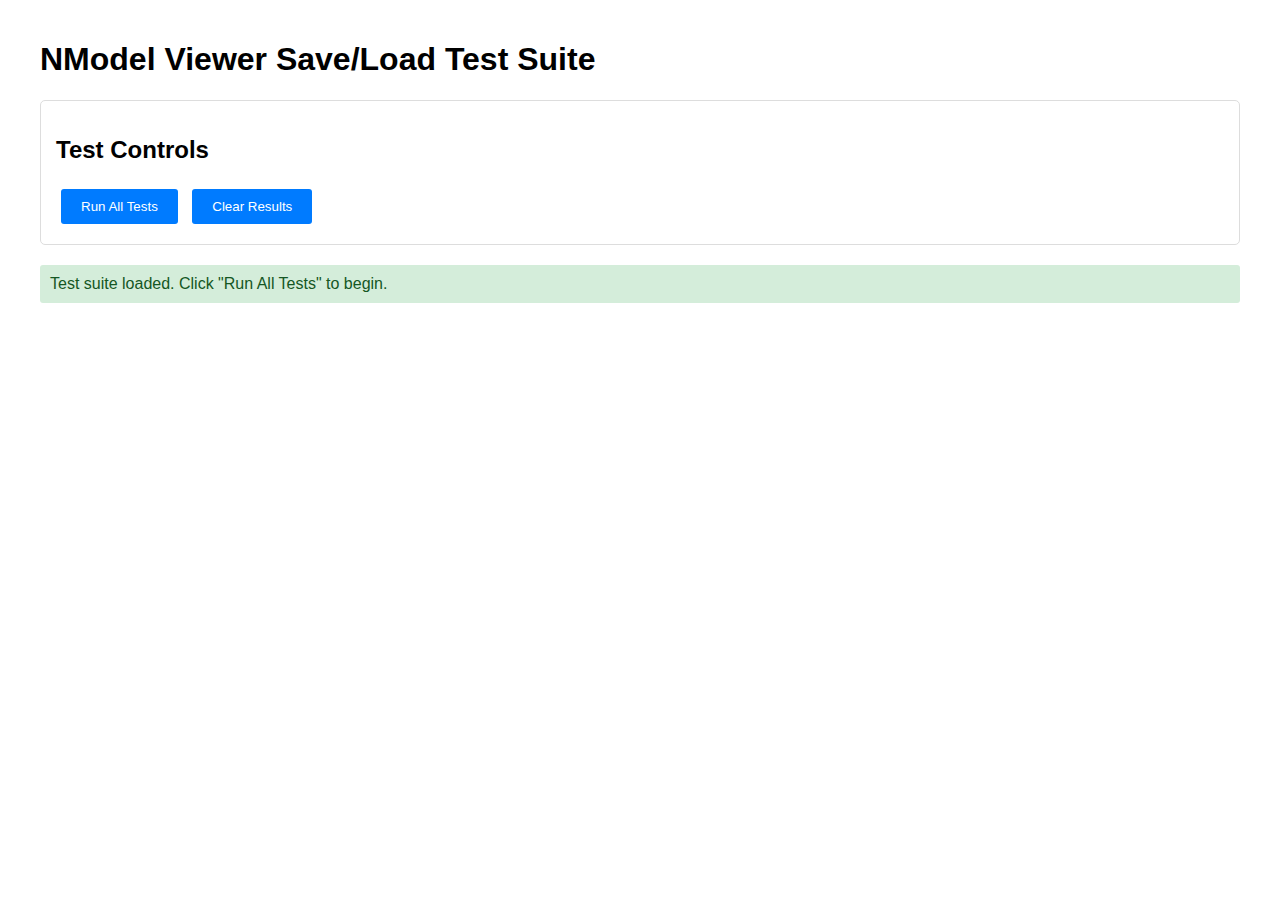
<file: test_save_load.html>
<!DOCTYPE html>
<html lang="en">
<head>
    <meta charset="UTF-8">
    <meta name="viewport" content="width=device-width, initial-scale=1.0">
    <title>Save/Load Test Suite</title>
    <style>
        body {
            font-family: Arial, sans-serif;
            padding: 20px;
            max-width: 1200px;
            margin: 0 auto;
        }
        .test-section {
            margin: 20px 0;
            padding: 15px;
            border: 1px solid #ddd;
            border-radius: 5px;
        }
        .test-result {
            margin: 10px 0;
            padding: 10px;
            border-radius: 3px;
        }
        .pass {
            background-color: #d4edda;
            color: #155724;
        }
        .fail {
            background-color: #f8d7da;
            color: #721c24;
        }
        pre {
            background-color: #f5f5f5;
            padding: 10px;
            border-radius: 3px;
            overflow-x: auto;
        }
        button {
            padding: 10px 20px;
            margin: 5px;
            border: none;
            border-radius: 3px;
            background-color: #007bff;
            color: white;
            cursor: pointer;
        }
        button:hover {
            background-color: #0056b3;
        }
    </style>
</head>
<body>
    <h1>NModel Viewer Save/Load Test Suite</h1>
    
    <div class="test-section">
        <h2>Test Controls</h2>
        <button onclick="runAllTests()">Run All Tests</button>
        <button onclick="clearResults()">Clear Results</button>
    </div>
    
    <div id="test-results"></div>
    
    <!-- Hidden SVG for testing -->
    <svg id="diagram" style="display: none;">
        <g id="zoom-group">
            <g id="relationships"></g>
            <g id="tables"></g>
        </g>
    </svg>

    <!-- Load all the scripts -->
    <script src="js/main.js"></script>
    <script src="js/utils.js"></script>
    <script src="js/data-model.js"></script>
    <script src="js/render-tables.js"></script>
    <script src="js/render-relationships.js"></script>
    <script src="js/interactions.js"></script>
    <script src="js/foreign-keys.js"></script>
    <script src="js/modals.js"></script>
    <script src="js/export.js"></script>

    <script>
        const resultsDiv = document.getElementById('test-results');
        
        function log(message, isError = false) {
            const div = document.createElement('div');
            div.className = 'test-result ' + (isError ? 'fail' : 'pass');
            div.textContent = message;
            resultsDiv.appendChild(div);
        }
        
        function logJson(label, obj) {
            const div = document.createElement('div');
            div.innerHTML = `<strong>${label}:</strong><pre>${JSON.stringify(obj, null, 2)}</pre>`;
            resultsDiv.appendChild(div);
        }
        
        function clearResults() {
            resultsDiv.innerHTML = '';
        }
        
        // Test 1: Create a simple table and verify state
        function testCreateTable() {
            log('=== Test 1: Create Table ===');
            
            // Reset state
            NModelViewer.state.tablesMap = {};
            NModelViewer.state.displayObjectsMap = {};
            NModelViewer.state.layoutInfo = {};
            NModelViewer.state.modelData = null;
            
            // Create a table like the modal does
            const tableUUID = 'table-uuid-123';
            const displayUUID = 'display-uuid-456';
            const tableName = 'TestTable';
            
            const tableSchema = {
                name: tableName,
                fields: [
                    { Name: 'id', Type: 'INTEGER', IsNull: 'NO', IsPrimary: true, OrderNum: 0 },
                    { Name: 'name', Type: 'VARCHAR', IsNull: 'YES', IsPrimary: false, OrderNum: 1 }
                ],
                foreignKeys: []
            };
            
            // Add to state like modal does
            NModelViewer.state.tablesMap[tableUUID] = tableSchema;
            
            NModelViewer.state.displayObjectsMap[displayUUID] = {
                name: tableName,
                refUUID: tableUUID,
                uuid: displayUUID
            };
            
            NModelViewer.state.layoutInfo[displayUUID] = {
                name: tableName,
                rect: { X: 100, Y: 100, Width: 200, Height: 140 }
            };
            
            log('Created table in state');
            logJson('tablesMap', NModelViewer.state.tablesMap);
            logJson('displayObjectsMap', NModelViewer.state.displayObjectsMap);
            logJson('layoutInfo', NModelViewer.state.layoutInfo);
            
            return { tableUUID, displayUUID, tableSchema };
        }
        
        // Test 2: Save the model and check structure
        function testSaveModel(testData) {
            log('=== Test 2: Save Model ===');
            
            // Override download to capture the saved data
            let savedData = null;
            const originalCreateElement = document.createElement;
            document.createElement = function(tagName) {
                const elem = originalCreateElement.call(document, tagName);
                if (tagName === 'a') {
                    elem.click = function() {
                        // Capture the blob URL
                        fetch(this.href)
                            .then(response => response.text())
                            .then(text => {
                                savedData = JSON.parse(text);
                                log('Captured saved data');
                                logJson('Saved Model', savedData);
                                
                                // Verify structure
                                if (!savedData.ObjectJsons) {
                                    log('ERROR: No ObjectJsons in saved data', true);
                                    return;
                                }
                                
                                const objectKeys = Object.keys(savedData.ObjectJsons);
                                log(`Found ${objectKeys.length} objects in ObjectJsons`);
                                
                                // Check for MVDiagram
                                let mvDiagramFound = false;
                                let mvDiagramUUID = null;
                                for (const [uuid, objects] of Object.entries(savedData.ObjectJsons)) {
                                    if (Array.isArray(objects)) {
                                        const metaObj = objects.find(obj => obj._META_ && obj._META_.ObjectTypeID === 'MVDiagram');
                                        if (metaObj) {
                                            mvDiagramFound = true;
                                            mvDiagramUUID = uuid;
                                            log(`Found MVDiagram at ${uuid}`);
                                            logJson('MVDiagram', objects);
                                            
                                            // Check ChildObjectUUIDs
                                            if (metaObj.ChildObjectUUIDs) {
                                                log(`ChildObjectUUIDs: ${metaObj.ChildObjectUUIDs.join(', ')}`);
                                            } else {
                                                log('ERROR: No ChildObjectUUIDs in MVDiagram', true);
                                            }
                                        }
                                    }
                                }
                                
                                if (!mvDiagramFound) {
                                    log('ERROR: No MVDiagram found', true);
                                }
                                
                                // Check for table schema object
                                if (savedData.ObjectJsons[testData.tableUUID]) {
                                    log(`Found table schema object at ${testData.tableUUID}`);
                                    logJson('Table Schema Object', savedData.ObjectJsons[testData.tableUUID]);
                                } else {
                                    log(`ERROR: No table schema object at ${testData.tableUUID}`, true);
                                }
                                
                                // Check for display object
                                if (savedData.ObjectJsons[testData.displayUUID]) {
                                    log(`Found display object at ${testData.displayUUID}`);
                                    logJson('Display Object', savedData.ObjectJsons[testData.displayUUID]);
                                } else {
                                    log(`ERROR: No display object at ${testData.displayUUID}`, true);
                                }
                                
                                // Test 3: Try to load the saved data
                                testLoadModel(savedData);
                            });
                    };
                }
                return elem;
            };
            
            // Call save
            NModelViewer.dataModel.saveModel();
            
            // Restore createElement
            document.createElement = originalCreateElement;
        }
        
        // Test 3: Load the saved model
        function testLoadModel(modelData) {
            log('=== Test 3: Load Model ===');
            
            // Reset state
            NModelViewer.state.tablesMap = {};
            NModelViewer.state.displayObjectsMap = {};
            NModelViewer.state.layoutInfo = {};
            NModelViewer.state.relationshipsMap = {};
            NModelViewer.state.tableRelationships = {};
            
            // Set the model data
            NModelViewer.state.modelData = modelData;
            
            // Call parseAndRenderDiagram (without actual rendering)
            NModelViewer.dataModel.parseAndRenderDiagram();
            
            log('After loading:');
            logJson('tablesMap', NModelViewer.state.tablesMap);
            logJson('displayObjectsMap', NModelViewer.state.displayObjectsMap);
            logJson('layoutInfo', NModelViewer.state.layoutInfo);
            
            // Verify data was loaded
            const tableCount = Object.keys(NModelViewer.state.tablesMap).length;
            const displayCount = Object.keys(NModelViewer.state.displayObjectsMap).length;
            const layoutCount = Object.keys(NModelViewer.state.layoutInfo).length;
            
            log(`Loaded: ${tableCount} tables, ${displayCount} display objects, ${layoutCount} layouts`);
            
            if (tableCount === 0) {
                log('ERROR: No tables loaded', true);
            }
            if (displayCount === 0) {
                log('ERROR: No display objects loaded', true);
            }
            if (layoutCount === 0) {
                log('ERROR: No layouts loaded', true);
            }
        }
        
        function runAllTests() {
            clearResults();
            
            // Run test sequence
            const testData = testCreateTable();
            
            // Give it a moment to complete
            setTimeout(() => {
                testSaveModel(testData);
            }, 100);
        }
        
        // Initialize
        document.addEventListener('DOMContentLoaded', function() {
            log('Test suite loaded. Click "Run All Tests" to begin.');
        });
    </script>
</body>
</html>
</file>
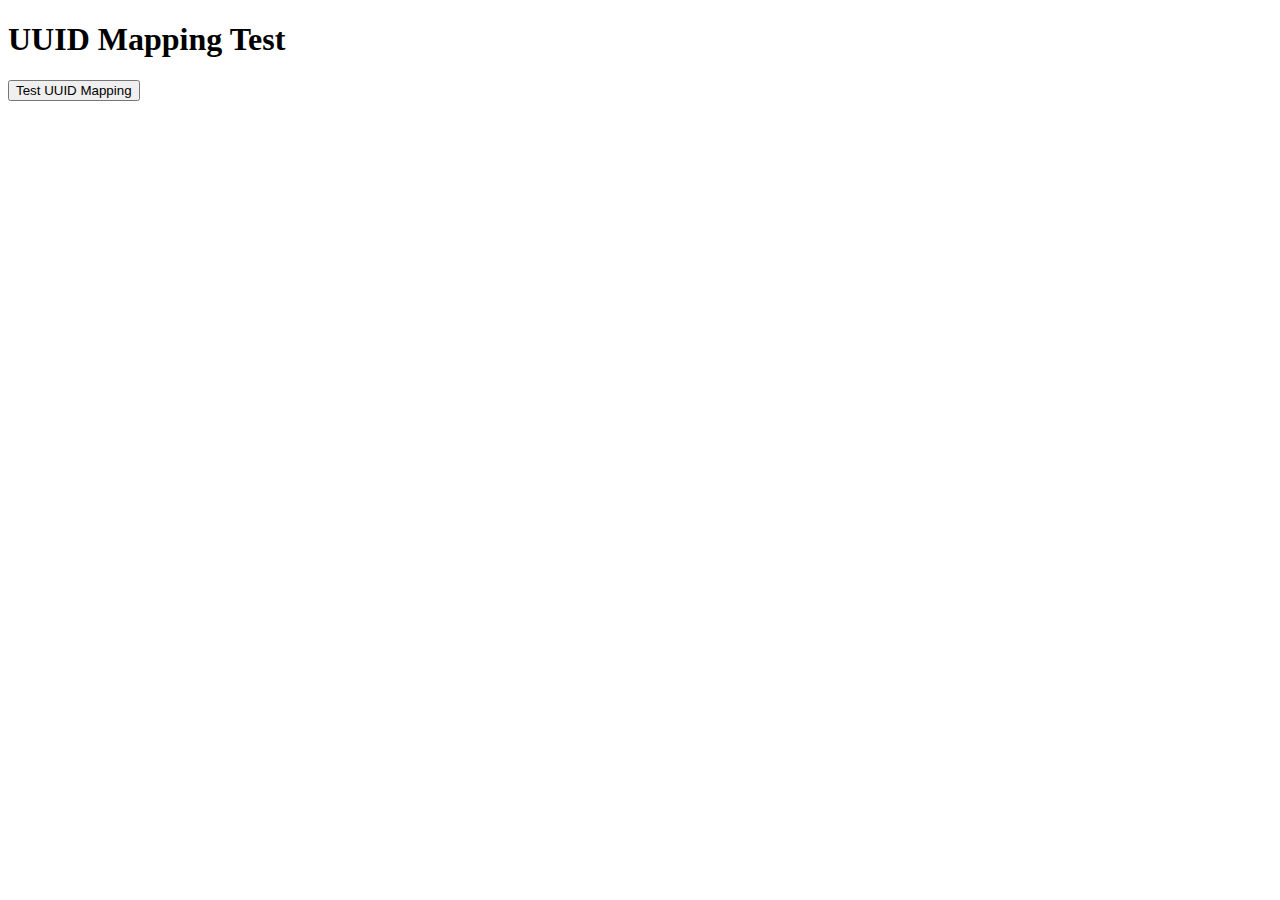
<file: test_uuid_mapping.html>
<!DOCTYPE html>
<html>
<head>
    <title>UUID Mapping Test</title>
</head>
<body>
    <h1>UUID Mapping Test</h1>
    <button onclick="testMapping()">Test UUID Mapping</button>
    <pre id="output"></pre>
    
    <div style="display: none;">
        <input type="file" id="file-input">
        <svg id="diagram">
            <g id="zoom-group">
                <g id="relationships"></g>
                <g id="tables"></g>
            </g>
        </svg>
    </div>
    
    <script src="js/main.js"></script>
    <script src="js/utils.js"></script>
    <script src="js/data-model.js"></script>
    <script src="js/render-tables.js"></script>
    <script src="js/render-relationships.js"></script>
    <script src="js/interactions.js"></script>
    <script src="js/foreign-keys.js"></script>
    <script src="js/modals.js"></script>
    <script src="js/export.js"></script>
    
    <script>
        function log(msg) {
            document.getElementById('output').textContent += msg + '\n';
        }
        
        function testMapping() {
            log('=== UUID Mapping Test ===\n');
            
            // Create a model with proper UUID structure
            NModelViewer.state.modelData = {
                ObjectJsons: {}
            };
            
            // Create MVDiagram
            const diagramUUID = 'diagram-uuid';
            NModelViewer.state.modelData.ObjectJsons[diagramUUID] = [
                {
                    "_META_": true,
                    "ObjectName": "Test Diagram",
                    "ObjectTypeID": "MVDiagram",
                    "ChildObjectUUIDs": ['display-users', 'display-posts']
                },
                { "layouts_here": [
                    {
                        "RefUUID": "display-users",
                        "Name": "users",
                        "Rect": { "X": 50, "Y": 50, "Width": 200, "Height": 150 }
                    },
                    {
                        "RefUUID": "display-posts",
                        "Name": "posts",
                        "Rect": { "X": 300, "Y": 50, "Width": 200, "Height": 150 }
                    }
                ]}
            ];
            
            // Create users table
            const usersTableUUID = 'table-users-uuid';
            NModelViewer.state.modelData.ObjectJsons[usersTableUUID] = [
                {
                    "_META_": true,
                    "ObjectName": "users",
                    "ObjectTypeID": "TableNormal_PGSQL"
                },
                {
                    "TableCommon": {
                        "Fields": [
                            {"Name": "id", "Type": "INTEGER", "IsNull": "NO", "IsPrimary": true}
                        ],
                        "ForeignKeys": []
                    }
                }
            ];
            
            // Create posts table with FK
            const postsTableUUID = 'table-posts-uuid';
            NModelViewer.state.modelData.ObjectJsons[postsTableUUID] = [
                {
                    "_META_": true,
                    "ObjectName": "posts", 
                    "ObjectTypeID": "TableNormal_PGSQL"
                },
                {
                    "TableCommon": {
                        "Fields": [
                            {"Name": "id", "Type": "INTEGER", "IsNull": "NO", "IsPrimary": true},
                            {"Name": "user_id", "Type": "INTEGER", "IsNull": "YES"}
                        ],
                        "ForeignKeys": [
                            {
                                "Name": "fk_posts_users",
                                "Fields": ["user_id"],
                                "ReferenceTable": "users",
                                "ReferenceFields": ["id"]
                            }
                        ]
                    }
                }
            ];
            
            // Create display objects
            NModelViewer.state.modelData.ObjectJsons['display-users'] = [
                {
                    "_META_": true,
                    "ObjectTypeID": "MVDiagramModelObject_Table"
                },
                {"RefUUID": usersTableUUID}
            ];
            
            NModelViewer.state.modelData.ObjectJsons['display-posts'] = [
                {
                    "_META_": true,
                    "ObjectTypeID": "MVDiagramModelObject_Table"
                },
                {"RefUUID": postsTableUUID}
            ];
            
            log('Created test model');
            log('- users table UUID: ' + usersTableUUID);
            log('- posts table UUID: ' + postsTableUUID);
            log('- posts has 1 foreign key to users\n');
            
            // Parse the model
            log('Parsing model...');
            NModelViewer.dataModel.parseAndRenderDiagram();
            
            log('\n=== After Parsing ===');
            log('tablesMap keys: ' + Object.keys(NModelViewer.state.tablesMap).join(', '));
            log('displayObjectsMap keys: ' + Object.keys(NModelViewer.state.displayObjectsMap).join(', '));
            
            // Check what's in tablesMap
            for (const [uuid, table] of Object.entries(NModelViewer.state.tablesMap)) {
                log(`\nTable at ${uuid}:`);
                log(`  name: ${table.name}`);
                log(`  fields: ${table.fields.length}`);
                log(`  foreignKeys: ${table.foreignKeys ? table.foreignKeys.length : 0}`);
                if (table.foreignKeys && table.foreignKeys.length > 0) {
                    log('  FK details: ' + JSON.stringify(table.foreignKeys[0]));
                }
            }
            
            // Now save and check what happens
            log('\n\n=== Saving Model ===');
            
            // Override the download to capture and analyze
            const originalCreateElement = document.createElement;
            let savedData = null;
            
            document.createElement = function(tagName) {
                const elem = originalCreateElement.call(document, tagName);
                if (tagName === 'a') {
                    elem.click = function() {
                        fetch(this.href)
                            .then(response => response.text())
                            .then(text => {
                                savedData = JSON.parse(text);
                                
                                log('\n=== Saved Model Analysis ===');
                                
                                // Check if posts table has FK in saved model
                                const savedPosts = savedData.ObjectJsons[postsTableUUID];
                                if (savedPosts) {
                                    const tableCommon = savedPosts.find(obj => obj.TableCommon);
                                    if (tableCommon && tableCommon.TableCommon.ForeignKeys) {
                                        log('SUCCESS: Posts table foreign keys preserved!');
                                        log('Foreign keys: ' + JSON.stringify(tableCommon.TableCommon.ForeignKeys));
                                    } else {
                                        log('ERROR: No foreign keys in saved posts table!');
                                    }
                                } else {
                                    log('ERROR: Posts table not found in saved model!');
                                }
                                
                                // Show all ObjectJsons keys
                                log('\nAll saved ObjectJsons keys:');
                                for (const key of Object.keys(savedData.ObjectJsons)) {
                                    log('  ' + key);
                                }
                            });
                    };
                }
                return elem;
            };
            
            NModelViewer.dataModel.saveModel();
            document.createElement = originalCreateElement;
        }
    </script>
</body>
</html>
</file>
<file: css/styles.css>
body {
    font-family: Arial, sans-serif;
    margin: 0;
    padding: 0;
    background-color: #f5f5f5;
    height: 100vh;
    overflow: hidden;
}

/* Main layout structure */
.main-layout {
    display: flex;
    height: 100vh;
}

/* Left sidebar */
.left-sidebar {
    width: 300px;
    background: white;
    border-right: 1px solid #ddd;
    display: flex;
    flex-direction: column;
    overflow: hidden;
}

/* Sidebar sections */
.sidebar-section {
    flex: 1;
    display: flex;
    flex-direction: column;
    border-bottom: 1px solid #ddd;
    min-height: 0; /* Important for Firefox flex overflow */
}

.sidebar-section.object-list {
    flex: 0 0 50%;
    max-height: 50vh;
    overflow: hidden;
}

.sidebar-section.object-details {
    flex: 0 0 50%;
    max-height: 50vh;
    border-bottom: none;
    overflow: hidden;
}

.sidebar-header {
    padding: 10px;
    background: #f8f9fa;
    border-bottom: 1px solid #ddd;
    font-weight: bold;
    font-size: 12px;
}

.sidebar-content {
    flex: 1;
    overflow-y: auto;
    overflow-x: hidden;
    padding: 5px;
    min-height: 0; /* Important for flex overflow to work */
}

/* Object list items */
.object-list-item {
    padding: 4px 8px;
    cursor: pointer;
    border-radius: 4px;
    margin-bottom: 1px;
    font-size: 11px;
    white-space: nowrap;
    overflow: hidden;
    text-overflow: ellipsis;
}

.object-list-item:hover {
    background: #f0f0f0;
}

.object-list-item.selected {
    background: #e3f2fd;
    color: #1976d2;
}

.object-list-item.table::before {
    content: "📊 ";
}

.object-list-item.foreign-key::before {
    content: "🔗 ";
}

/* Object details */
.object-detail-title {
    font-weight: bold;
    margin-bottom: 10px;
    padding-bottom: 10px;
    border-bottom: 1px solid #eee;
}

.object-detail-row {
    margin-bottom: 8px;
    font-size: 13px;
}

.object-detail-label {
    font-weight: bold;
    color: #666;
}

.object-detail-value {
    color: #333;
}

/* Main content area */
.main-content {
    flex: 1;
    display: flex;
    flex-direction: column;
    overflow: hidden;
}

.container {
    display: flex;
    flex-direction: column;
    height: 100%;
    background: white;
    padding: 20px;
}

h1 {
    color: #333;
    margin: 0 0 20px 0;
}

.controls {
    margin-bottom: 20px;
    padding: 10px;
    background: #f8f9fa;
    border-radius: 4px;
}

.controls button {
    margin-right: 10px;
    padding: 8px 16px;
    background: #007bff;
    color: white;
    border: none;
    border-radius: 4px;
    cursor: pointer;
}

.controls button:hover {
    background: #0056b3;
}

#file-input {
    margin-right: 10px;
}

#diagram-container {
    flex: 1;
    width: 100%;
    border: 1px solid #ddd;
    overflow: auto;
    position: relative;
    background: white;
}

/* Hide old info panel since we have sidebar now */
#info-panel {
    display: none !important;
}

/* Responsive - hide sidebar on mobile */
@media (max-width: 768px) {
    .left-sidebar {
        display: none;
    }
}

svg {
    background: white;
}
.page-boundary {
    stroke: #e0e0e0;
    stroke-width: 1;
    stroke-dasharray: 5, 5;
    opacity: 0.5;
}
.table-node {
    cursor: move;
    filter: drop-shadow(2px 2px 4px rgba(0,0,0,0.2));
}
.table-node:hover {
    filter: drop-shadow(3px 3px 6px rgba(0,0,0,0.3));
}
.table-node.highlighted rect:first-child {
    stroke: #1976d2;
    stroke-width: 3;
}
.relationship-group.highlighted .relationship-line {
    stroke: #1976d2;
    stroke-width: 3;
}
.resize-handle {
    fill: transparent;
    stroke: none;
    cursor: pointer;
}
.resize-handle:hover {
    fill: rgba(0, 123, 255, 0.1);
}
.resize-n { cursor: n-resize; }
.resize-e { cursor: e-resize; }
.resize-s { cursor: s-resize; }
.resize-w { cursor: w-resize; }
.resize-ne { cursor: ne-resize; }
.resize-se { cursor: se-resize; }
.resize-sw { cursor: sw-resize; }
.resize-nw { cursor: nw-resize; }
.table-header {
    font-weight: bold;
    font-size: 14px;
}
.table-field {
    font-size: 12px;
}
.relationship-line {
    fill: none;
    stroke: #666;
    stroke-width: 2;
    marker-end: url(#arrowhead);
}
.relationship-group:hover .relationship-line {
    stroke: #333;
    stroke-width: 3;
}
.relationship-label {
    font-size: 11px;
    fill: #666;
}
.zoom-controls {
    position: absolute;
    top: 10px;
    right: 10px;
    background: white;
    border: 1px solid #ddd;
    border-radius: 4px;
    padding: 5px;
    z-index: 10;
    height: 40px;
    display: flex;
    align-items: center;
}
.zoom-controls button {
    width: 30px;
    height: 30px;
    margin: 2px;
    border: 1px solid #ddd;
    background: white;
    cursor: pointer;
    border-radius: 3px;
}
.zoom-controls button:hover {
    background: #f0f0f0;
}
.zoom-controls span {
    margin-left: 5px;
    font-size: 13px;
    color: #666;
}
.page-size-controls {
    position: absolute;
    top: 10px;
    right: 180px;
    background: white;
    border: 1px solid #ddd;
    border-radius: 4px;
    padding: 5px;
    z-index: 10;
    display: flex;
    align-items: center;
    gap: 5px;
    height: 40px;
}
.page-size-controls input[type="number"] {
    width: 40px;
    height: 30px;
    padding: 0 4px;
    border: 1px solid #ddd;
    border-radius: 3px;
    text-align: center;
    font-size: 13px;
}
.page-size-controls span {
    color: #666;
    font-size: 13px;
    padding: 0 2px;
}
.page-size-controls button {
    height: 30px;
    padding: 0 12px;
    border: 1px solid #ddd;
    background: white;
    cursor: pointer;
    border-radius: 3px;
    font-size: 13px;
}
.page-size-controls button:hover {
    background: #f0f0f0;
}
.page-info {
    position: absolute;
    bottom: 10px;
    left: 10px;
    background: rgba(255,255,255,0.9);
    padding: 5px 10px;
    border: 1px solid #ddd;
    border-radius: 3px;
    font-size: 12px;
    color: #666;
}
.debug-info {
    margin-top: 10px;
    padding: 10px;
    background: #f0f0f0;
    border-radius: 4px;
    font-family: monospace;
    font-size: 12px;
    display: none;
}
#show-debug {
    font-size: 12px;
    padding: 4px 8px;
}

/* Modal styles */
.modal {
    display: none;
    position: fixed;
    z-index: 1000;
    left: 0;
    top: 0;
    width: 100%;
    height: 100%;
    background-color: rgba(0,0,0,0.4);
}
.modal-content {
    background-color: #fefefe;
    margin: 5% auto;
    padding: 20px;
    border: 1px solid #888;
    width: 600px;
    max-width: 90%;
    border-radius: 8px;
    max-height: 80vh;
    overflow-y: auto;
}
.close {
    color: #aaa;
    float: right;
    font-size: 28px;
    font-weight: bold;
    cursor: pointer;
}
.close:hover,
.close:focus {
    color: black;
}
.form-group {
    margin-bottom: 15px;
}
.form-group label {
    display: block;
    margin-bottom: 5px;
    font-weight: bold;
}
.form-group input,
.form-group select {
    width: 100%;
    padding: 8px;
    border: 1px solid #ddd;
    border-radius: 4px;
    box-sizing: border-box;
}
.field-list {
    border: 1px solid #ddd;
    border-radius: 4px;
    padding: 10px;
    margin-bottom: 10px;
    max-height: 300px;
    overflow-y: auto;
}
.field-item {
    display: flex;
    gap: 10px;
    margin-bottom: 10px;
    padding: 10px;
    background: #f8f9fa;
    border-radius: 4px;
    align-items: center;
}
.field-item input,
.field-item select {
    flex: 1;
    padding: 5px;
    border: 1px solid #ddd;
    border-radius: 3px;
}
.field-item button {
    padding: 5px 10px;
    background: #dc3545;
    color: white;
    border: none;
    border-radius: 3px;
    cursor: pointer;
}
.field-item button:hover {
    background: #c82333;
}
.add-field-btn {
    width: 100%;
    padding: 10px;
    background: #28a745;
    color: white;
    border: none;
    border-radius: 4px;
    cursor: pointer;
    margin-bottom: 15px;
}
.add-field-btn:hover {
    background: #218838;
}
.modal-buttons {
    display: flex;
    gap: 10px;
    justify-content: flex-end;
    margin-top: 20px;
}
.modal-buttons button {
    padding: 10px 20px;
    border: none;
    border-radius: 4px;
    cursor: pointer;
}
.modal-buttons .btn-primary {
    background: #007bff;
    color: white;
}
.modal-buttons .btn-primary:hover {
    background: #0056b3;
}
.modal-buttons .btn-secondary {
    background: #6c757d;
    color: white;
}
.modal-buttons .btn-secondary:hover {
    background: #545b62;
}

/* Foreign Key Creation Mode */
.fk-creation-mode {
    cursor: crosshair !important;
}
.fk-creation-mode * {
    cursor: crosshair !important;
}
.field-bg.field-hover {
    fill: rgba(0, 123, 255, 0.1);
}
.field-bg.field-selected {
    fill: rgba(0, 123, 255, 0.3);
}
.fk-drag-line {
    stroke: #007bff;
    stroke-width: 2;
    stroke-dasharray: 5,5;
    fill: none;
    pointer-events: none;
}
#fk-status {
    position: fixed;
    top: 20px;
    left: 50%;
    transform: translateX(-50%);
    background: #007bff;
    color: white;
    padding: 10px 20px;
    border-radius: 4px;
    display: none;
    z-index: 1000;
}
</file>
